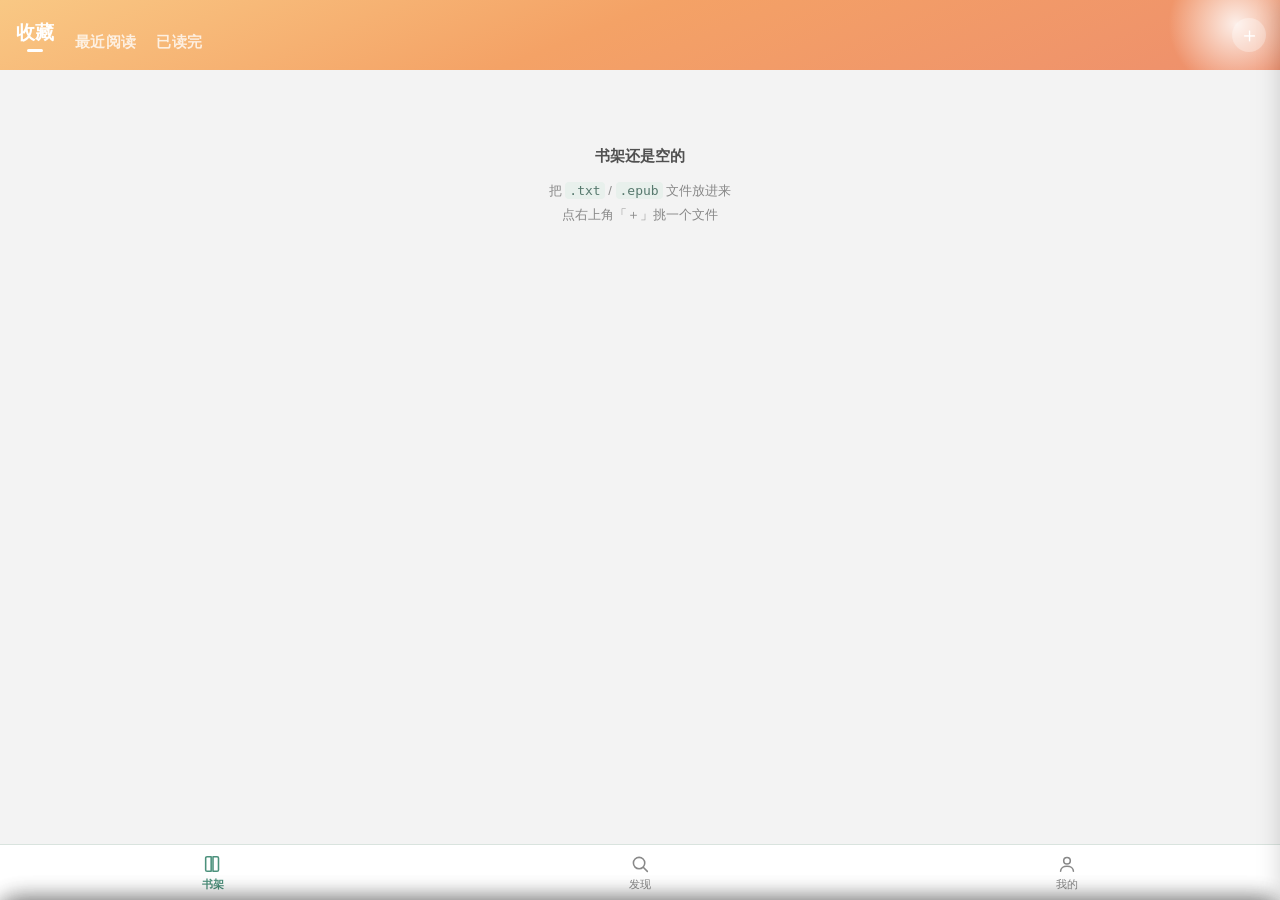
<file: reader-web/index.html>
<!doctype html>
<html lang="zh-CN" data-theme="jinjiang">
<head>
<meta charset="utf-8" />
<meta name="viewport" content="width=device-width, initial-scale=1, viewport-fit=cover, maximum-scale=1, user-scalable=no" />
<meta name="color-scheme" content="light dark" />
<title>浮读</title>
<link rel="stylesheet" href="reader.css" />
</head>
<body>
<div class="app" id="app">
  <!-- ══════ 书架 ══════ -->
  <section class="view" id="shelfView">
    <div class="hero">
      <div class="hero-sun"></div>
      <div class="hero-tabs" id="heroTabs">
        <button class="htab active" data-filter="all">收藏</button>
        <button class="htab" data-filter="recent">最近阅读</button>
        <button class="htab" data-filter="done">已读完</button>
      </div>
      <button class="hero-add" id="btnImport" title="导入">＋</button>
    </div>
    <div class="shelf-scroll" id="shelfScroll">
      <div id="shelfGroups"></div>
      <div class="empty hidden" id="shelfEmpty">
        <b>书架还是空的</b>
        把 <code>.txt</code> / <code>.epub</code> 文件放进来<br />
        点右上角「＋」挑一个文件
      </div>
    </div>
    <input type="file" id="fileInput" accept=".txt,.text,.epub,.md,.markdown,.html,.htm,text/plain,application/epub+zip" multiple hidden />
  </section>

  <!-- ══════ 发现 ══════ -->
  <section class="view hidden" id="discoverView">
    <header class="page-head"><h1>发现</h1></header>
    <div class="page-scroll">
      <div class="card-group">
        <button class="row-btn" id="btnImport2"><span>＋ 导入本地文件</span><em>TXT / EPUB / MD / HTML</em></button>
        <div class="hint">书只存在这台手机上，不会上传。txt 会自动分辨 UTF-8 / GBK，并按「第 X 章」切章。</div>
      </div>
      <div class="card-group">
        <div class="group-title">在书架里找</div>
        <input class="search-input" id="searchBox" placeholder="书名 / 作者" />
        <div id="searchResults" class="search-results"></div>
      </div>
    </div>
  </section>

  <!-- ══════ 我的 ══════ -->
  <section class="view hidden" id="meView">
    <header class="page-head"><h1>我的</h1></header>
    <div class="page-scroll">
      <div class="card-group" id="meStatus"></div>
      <div class="card-group">
        <div class="group-title">阅读</div>
        <button class="row-btn" id="btnOpenSettings"><span>阅读设置</span><em>主题 / 字号 / 行距</em></button>
        <button class="row-btn" id="btnOpenVoices"><span>音色与语速</span><em>听书</em></button>
        <div class="row-theme" id="segTheme">
          <button data-theme="jinjiang" class="active">晋江绿</button>
          <button data-theme="paper">纸黄</button>
          <button data-theme="night">夜读</button>
        </div>
      </div>
      <div class="card-group">
        <div class="group-title">批注模型</div>
        <button class="row-btn" id="btnOpenLlm"><span>模型接口与 Key</span><em id="llmState">未配置</em></button>
        <button class="row-btn" id="btnOpenCharacters"><span>角色</span><em id="charState">—</em></button>
      </div>
      <div class="card-group">
        <div class="group-title">听书服务</div>
        <button class="row-btn" id="btnOpenTts"><span>GPT-SoVITS 地址</span><em id="ttsState">未配置</em></button>
        <div class="hint">电脑上跑 <code>api_v2.py -a 0.0.0.0 -p 9880</code>，手机和电脑连同一个 WiFi。</div>
      </div>
      <div class="card-group">
        <div class="group-title">关于</div>
        <div class="hint">浮读 · 本地阅读器<br />书的正文、进度、批注全部存在本机，不上传任何地方。</div>
      </div>
    </div>
  </section>

  <!-- ══════ 阅读 ══════ -->
  <section class="view hidden" id="readView">
    <header class="head">
      <button class="icon-btn" id="btnBackShelf" title="返回书架">‹</button>
      <h1 id="bookTitle">—</h1>
      <button class="icon-btn" id="btnToc" title="目录">☰</button>
      <button class="icon-btn" id="btnReaderSettings" title="设置">⚙</button>
    </header>
    <div class="reader-scroll" id="readerScroll"></div>

    <div class="buddy-bar" id="buddyBar">
      <span class="buddy-ava" id="buddyAva">浮</span>
      <div>
        <div class="buddy-name" id="buddyName">还没有角色</div>
        <div class="buddy-status" id="buddyStatus">去设置里加一个，让它陪你读</div>
      </div>
      <button class="buddy-ask" id="btnBuddyChat">聊聊</button>
      <button class="buddy-ask" id="btnBuddyAnnotate" style="margin-left:6px">批注这段</button>
    </div>

    <div class="toolbar">
      <button class="chip" id="chipPrev">‹ 上一章</button>
      <button class="chip" id="chipToc">目录</button>
      <button class="chip solid" id="chipListen">▶ 听书</button>
      <button class="chip" id="chipFont">Aa 字号</button>
      <button class="chip" id="chipNext">下一章 ›</button>
    </div>

    <div class="audio-bar hidden" id="audioBar">
      <button id="abPrev">⏮</button>
      <button class="main" id="abPlay">⏸</button>
      <button id="abNext">⏭</button>
      <div class="t" id="abText">—</div>
      <button id="abClose">✕</button>
    </div>
  </section>

  <!-- ══════ 底部导航 ══════ -->
  <nav class="tabbar" id="tabbar">
    <button class="tab active" data-tab="shelf">
      <svg viewBox="0 0 24 24" aria-hidden="true"><path d="M4 5.5A1.5 1.5 0 0 1 5.5 4H10v16H5.5A1.5 1.5 0 0 1 4 18.5v-13Zm8-1.5h4.5A1.5 1.5 0 0 1 18 5.5v13a1.5 1.5 0 0 1-1.5 1.5H12V4Z"/></svg>
      <span>书架</span>
    </button>
    <button class="tab" data-tab="discover">
      <svg viewBox="0 0 24 24" aria-hidden="true"><circle cx="11" cy="11" r="6.2"/><path d="M15.8 15.8 20 20"/></svg>
      <span>发现</span>
    </button>
    <button class="tab" data-tab="me">
      <svg viewBox="0 0 24 24" aria-hidden="true"><circle cx="12" cy="8.5" r="3.6"/><path d="M5 20c0-3.6 3.1-5.6 7-5.6s7 2 7 5.6"/></svg>
      <span>我的</span>
    </button>
  </nav>
</div>
<!-- ══════ 目录 ══════ -->
<aside class="toc" id="toc">
  <div class="toc-head"><span id="tocTitle">目录</span><button class="x" id="tocClose">✕</button></div>
  <div class="toc-list" id="tocList"></div>
</aside>
<div class="mask" id="mask"></div>

<!-- ══════ 选中段落的操作栏 ══════ -->
<div class="selbar" id="selbar">
  <div class="selbar-quote" id="selQuote"></div>
  <div class="selbar-actions">
    <button class="btn primary" id="selAnnotate">让它批注</button>
    <button class="btn" id="selWrite">我写</button>
    <button class="btn" id="selRead">朗读</button>
    <button class="btn" id="selCopy">复制</button>
    <button class="btn" id="selCancel">✕</button>
  </div>
</div>

<!-- ══════ 阅读设置 ══════ -->
<div class="sheet" id="settingsSheet">
  <div class="sheet-head"><span>设置</span><button class="x" data-close="settingsSheet">✕</button></div>
  <div class="sheet-body">
    <div class="sheet-row"><span class="label">主题</span>
      <div class="seg" id="segTheme">
        <button data-theme="jinjiang" class="active">晋江绿</button>
        <button data-theme="paper">纸黄</button>
        <button data-theme="night">夜读</button>
      </div>
    </div>
    <div class="sheet-row"><span class="label">字号</span>
      <div class="stepper"><button data-fs="-1">−</button><span id="valFs">17</span><button data-fs="1">＋</button></div>
    </div>
    <div class="sheet-row"><span class="label">行距</span>
      <div class="stepper"><button data-lh="-0.1">−</button><span id="valLh">1.95</span><button data-lh="0.1">＋</button></div>
    </div>

    <div class="sheet-row" style="border-bottom:0"><span class="label">角色</span>
      <select id="selCharacter" style="flex:1;border:1px solid var(--green-light);background:var(--green-pale);color:var(--text-2);border-radius:8px;padding:8px"></select>
      <button class="btn" id="btnAddCharacter">＋ 新增</button>
    </div>
    <div id="characterForm" class="hidden">
      <div class="sheet-row"><span class="label">名字</span><input type="text" id="cfName" placeholder="角色名" /></div>
      <div class="sheet-row" style="align-items:flex-start"><span class="label">人设</span>
        <textarea id="cfPersona" rows="4" placeholder="它是什么样的人：说话习惯、在意什么、会怎么吐槽、和你的关系……" style="flex:1;min-width:0;border:1px solid var(--green-light);background:var(--green-pale);color:var(--text-2);border-radius:8px;padding:8px;font-size:13px;font-family:inherit"></textarea>
      </div>
      <div class="sheet-row"><button class="btn primary wide" id="btnSaveCharacter">保存角色</button></div>
    </div>

    <div class="sheet-row" style="border-bottom:0"><span class="label">批注模型</span>
      <input type="text" id="llmBase" placeholder="https://api.minimax.chat/v1" />
    </div>
    <div class="sheet-row"><span class="label">Key</span><input type="password" id="llmKey" placeholder="API Key" /></div>
    <div class="sheet-row"><span class="label">模型</span><input type="text" id="llmModel" placeholder="abab6.5s-chat / gpt-4o-mini / deepseek-chat" /></div>
    <div class="sheet-row"><button class="btn wide" id="btnSaveLlm">保存模型配置</button></div>

    <div class="sheet-row" style="border-bottom:0"><span class="label">语音服务</span>
      <input type="text" id="ttsBase" placeholder="http://192.168.1.5:9880" />
    </div>
    <div class="sheet-row"><button class="btn wide" id="btnTtsSheet">音色与语速</button></div>
    <div class="sheet-row" style="border-bottom:0;color:var(--muted);font-size:12px;line-height:1.7;display:block">
      听书走你电脑上的 GPT-SoVITS。手机上要填电脑的局域网地址（同一 WiFi），电脑端用
      <code>-a 0.0.0.0</code> 启动才能被手机访问。
    </div>
  </div>
</div>

<!-- ══════ 音色 / 语速 ══════ -->
<div class="sheet" id="audioSheet">
  <div class="sheet-head"><span>听书 · 音色</span><button class="x" data-close="audioSheet">✕</button></div>
  <div class="sheet-body">
    <div style="font-size:12.5px;color:var(--muted);margin-bottom:8px">音色（对应 GPT-SoVITS 的参考音频）</div>
    <div class="seg" id="segVoice" style="margin-bottom:14px"></div>
    <div class="sheet-row"><span class="label">名称</span><input type="text" id="vName" placeholder="例如：阿绿" /></div>
    <div class="sheet-row"><span class="label">参考音频</span><input type="text" id="vRef" placeholder="服务器上的路径，如 D:/ref/a.wav" /></div>
    <div class="sheet-row"><span class="label">参考文本</span><input type="text" id="vPrompt" placeholder="参考音频里说的那段话" /></div>
    <div class="sheet-row"><span class="label">语言</span>
      <div class="seg" id="segLang">
        <button data-lang="zh" class="active">中文</button>
        <button data-lang="ja">日文</button>
        <button data-lang="en">英文</button>
      </div>
    </div>
    <div class="sheet-row"><button class="btn primary wide" id="btnSaveVoice">保存这个音色</button></div>
    <div class="sheet-row"><span class="label">语速</span>
      <div class="stepper"><button data-speed="-0.1">−</button><span id="valSpeed">1.0</span><button data-speed="0.1">＋</button></div>
    </div>
  </div>
</div>

<!-- ══════ 和角色聊书 ══════ -->
<div class="sheet" id="chatSheet">
  <div class="sheet-head"><span id="chatTitle">聊聊这本书</span><button class="x" data-close="chatSheet">✕</button></div>
  <div class="sheet-body">
    <div class="chat-list" id="chatList"></div>
    <div class="chat-input">
      <input type="text" id="chatText" placeholder="问它点什么…" />
      <button id="chatSend">发送</button>
    </div>
  </div>
</div>

<!-- ══════ 写批注 ══════ -->
<div class="sheet" id="noteSheet">
  <div class="sheet-head"><span>批注</span><button class="x" data-close="noteSheet">✕</button></div>
  <div class="sheet-body">
    <div class="selbar-quote" id="noteQuote"></div>
    <textarea id="noteText" rows="4" placeholder="你想说什么…" style="width:100%;border:1px solid var(--green-light);background:var(--green-pale);color:var(--text);border-radius:10px;padding:10px;font-size:14px;line-height:1.7;font-family:inherit"></textarea>
    <div class="sheet-row" style="gap:8px;margin-top:10px;border-bottom:0">
      <button class="btn" id="noteAi">让 TA 写</button>
      <button class="btn primary" id="noteSave" style="margin-left:auto">保存</button>
    </div>
  </div>
</div>

<div class="toast" id="toast"></div>
<script src="jszip.min.js"></script>
<script src="reader.js"></script>
</body>
</html>
</file>
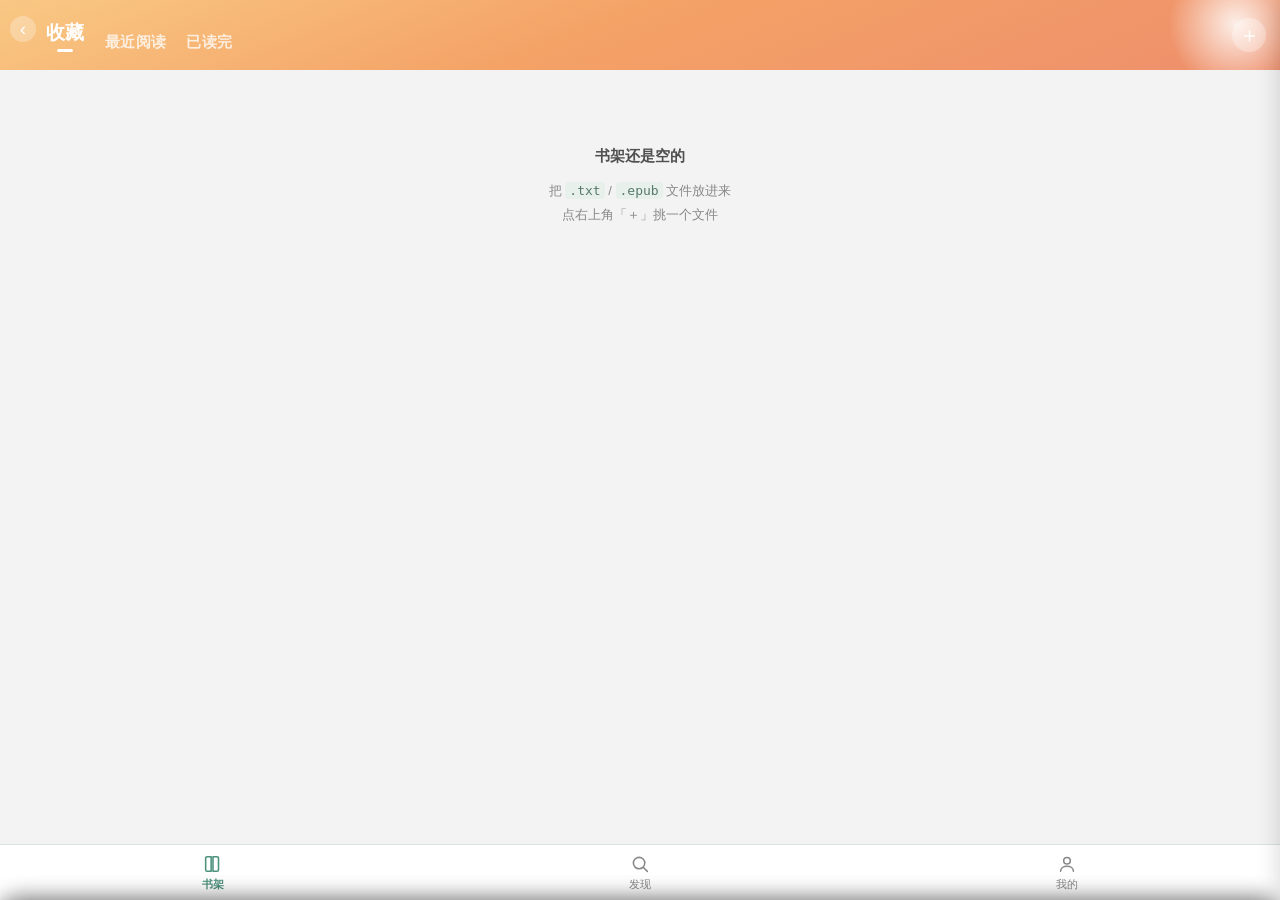
<file: public/reader/index.html>
<!doctype html>
<html lang="zh-CN" data-theme="jinjiang">
<head>
<meta charset="utf-8" />
<meta name="viewport" content="width=device-width, initial-scale=1, viewport-fit=cover, maximum-scale=1, user-scalable=no" />
<meta name="color-scheme" content="light dark" />
<title>浮读</title>
<link rel="stylesheet" href="reader.css" />
</head>
<body>
<div class="app" id="app">
  <!-- ══════ 书架 ══════ -->
  <section class="view" id="shelfView">
    <div class="hero">
      <div class="hero-sun"></div>
      <button class="hero-exit" id="btnExit" title="回到桌面" aria-label="回到桌面">‹</button>
      <div class="hero-tabs" id="heroTabs">
        <button class="htab active" data-filter="all">收藏</button>
        <button class="htab" data-filter="recent">最近阅读</button>
        <button class="htab" data-filter="done">已读完</button>
      </div>
      <button class="hero-add" id="btnImport" title="导入">＋</button>
    </div>
    <div class="shelf-scroll" id="shelfScroll">
      <div id="shelfGroups"></div>
      <div class="empty hidden" id="shelfEmpty">
        <b>书架还是空的</b>
        把 <code>.txt</code> / <code>.epub</code> 文件放进来<br />
        点右上角「＋」挑一个文件
      </div>
    </div>
    <input type="file" id="fileInput" accept=".txt,.text,.epub,.md,.markdown,.html,.htm,text/plain,application/epub+zip" multiple hidden />
  </section>

  <!-- ══════ 发现 ══════ -->
  <section class="view hidden" id="discoverView">
    <header class="page-head"><h1>发现</h1></header>
    <div class="page-scroll">
      <div class="card-group">
        <button class="row-btn" id="btnImport2"><span>＋ 导入本地文件</span><em>TXT / EPUB / MD / HTML</em></button>
        <div class="hint">书只存在这台手机上，不会上传。txt 会自动分辨 UTF-8 / GBK，并按「第 X 章」切章。</div>
      </div>
      <div class="card-group">
        <div class="group-title">在书架里找</div>
        <input class="search-input" id="searchBox" placeholder="书名 / 作者" />
        <div id="searchResults" class="search-results"></div>
      </div>
    </div>
  </section>

  <!-- ══════ 我的 ══════ -->
  <section class="view hidden" id="meView">
    <header class="page-head"><h1>我的</h1></header>
    <div class="page-scroll">
      <div class="card-group" id="meStatus"></div>
      <div class="card-group">
        <div class="group-title">阅读</div>
        <button class="row-btn" id="btnOpenSettings"><span>阅读设置</span><em>主题 / 字号 / 行距</em></button>
        <button class="row-btn" id="btnOpenVoices"><span>音色与语速</span><em>听书</em></button>
        <div class="row-theme" id="segTheme">
          <button data-theme="jinjiang" class="active">晋江绿</button>
          <button data-theme="paper">纸黄</button>
          <button data-theme="night">夜读</button>
        </div>
      </div>
      <div class="card-group">
        <div class="group-title">批注模型</div>
        <button class="row-btn" id="btnOpenLlm"><span>模型接口与 Key</span><em id="llmState">未配置</em></button>
        <button class="row-btn" id="btnOpenCharacters"><span>角色</span><em id="charState">—</em></button>
      </div>
      <div class="card-group">
        <div class="group-title">听书服务</div>
        <button class="row-btn" id="btnOpenTts"><span>GPT-SoVITS 地址</span><em id="ttsState">未配置</em></button>
        <div class="hint">电脑上跑 <code>api_v2.py -a 0.0.0.0 -p 9880</code>，手机和电脑连同一个 WiFi。</div>
      </div>
      <div class="card-group">
        <div class="group-title">关于</div>
        <div class="hint">浮读 · 本地阅读器<br />书的正文、进度、批注全部存在本机，不上传任何地方。</div>
      </div>
    </div>
  </section>

  <!-- ══════ 阅读 ══════ -->
  <section class="view hidden" id="readView">
    <header class="head">
      <button class="icon-btn" id="btnBackShelf" title="返回书架">‹</button>
      <h1 id="bookTitle">—</h1>
      <button class="icon-btn" id="btnToc" title="目录">☰</button>
      <button class="icon-btn" id="btnReaderSettings" title="设置">⚙</button>
    </header>
    <div class="reader-scroll" id="readerScroll"></div>

    <div class="buddy-bar" id="buddyBar">
      <span class="buddy-ava" id="buddyAva">浮</span>
      <div>
        <div class="buddy-name" id="buddyName">还没有角色</div>
        <div class="buddy-status" id="buddyStatus">去设置里加一个，让它陪你读</div>
      </div>
      <button class="buddy-ask" id="btnBuddyChat">聊聊</button>
      <button class="buddy-ask" id="btnBuddyAnnotate" style="margin-left:6px">批注这段</button>
    </div>

    <div class="toolbar">
      <button class="chip" id="chipPrev" title="上一章">‹</button>
      <button class="chip" id="chipToc">目录</button>
      <button class="chip solid grow" id="chipListen">▶ 听书</button>
      <button class="chip" id="chipFont" title="字号">Aa</button>
      <button class="chip" id="chipNext" title="下一章">›</button>
    </div>

    <div class="audio-bar hidden" id="audioBar">
      <button id="abPrev">⏮</button>
      <button class="main" id="abPlay">⏸</button>
      <button id="abNext">⏭</button>
      <div class="t" id="abText">—</div>
      <button id="abClose">✕</button>
    </div>
  </section>

  <!-- ══════ 底部导航 ══════ -->
  <nav class="tabbar" id="tabbar">
    <button class="tab active" data-tab="shelf">
      <svg viewBox="0 0 24 24" aria-hidden="true"><path d="M4 5.5A1.5 1.5 0 0 1 5.5 4H10v16H5.5A1.5 1.5 0 0 1 4 18.5v-13Zm8-1.5h4.5A1.5 1.5 0 0 1 18 5.5v13a1.5 1.5 0 0 1-1.5 1.5H12V4Z"/></svg>
      <span>书架</span>
    </button>
    <button class="tab" data-tab="discover">
      <svg viewBox="0 0 24 24" aria-hidden="true"><circle cx="11" cy="11" r="6.2"/><path d="M15.8 15.8 20 20"/></svg>
      <span>发现</span>
    </button>
    <button class="tab" data-tab="me">
      <svg viewBox="0 0 24 24" aria-hidden="true"><circle cx="12" cy="8.5" r="3.6"/><path d="M5 20c0-3.6 3.1-5.6 7-5.6s7 2 7 5.6"/></svg>
      <span>我的</span>
    </button>
  </nav>
</div>
<!-- ══════ 目录 ══════ -->
<aside class="toc" id="toc">
  <div class="toc-head"><span id="tocTitle">目录</span><button class="x" id="tocClose">✕</button></div>
  <div class="toc-list" id="tocList"></div>
</aside>
<div class="mask" id="mask"></div>

<!-- ══════ 选中段落的操作栏 ══════ -->
<div class="selbar" id="selbar">
  <div class="selbar-quote" id="selQuote"></div>
  <div class="selbar-actions">
    <button class="btn primary" id="selAnnotate">让它批注</button>
    <button class="btn" id="selWrite">我写</button>
    <button class="btn" id="selRead">朗读</button>
    <button class="btn" id="selCopy">复制</button>
    <button class="btn" id="selCancel">✕</button>
  </div>
</div>

<!-- ══════ 阅读设置 ══════ -->
<div class="sheet" id="settingsSheet">
  <div class="sheet-head"><span>设置</span><button class="x" data-close="settingsSheet">✕</button></div>
  <div class="sheet-body">
    <div class="sheet-row"><span class="label">主题</span>
      <div class="seg" id="segTheme">
        <button data-theme="jinjiang" class="active">晋江绿</button>
        <button data-theme="paper">纸黄</button>
        <button data-theme="night">夜读</button>
      </div>
    </div>
    <div class="sheet-row"><span class="label">字号</span>
      <div class="stepper"><button data-fs="-1">−</button><span id="valFs">17</span><button data-fs="1">＋</button></div>
    </div>
    <div class="sheet-row"><span class="label">行距</span>
      <div class="stepper"><button data-lh="-0.1">−</button><span id="valLh">1.95</span><button data-lh="0.1">＋</button></div>
    </div>

    <div class="sheet-row" style="border-bottom:0"><span class="label">角色</span>
      <select id="selCharacter" style="flex:1;border:1px solid var(--green-light);background:var(--green-pale);color:var(--text-2);border-radius:8px;padding:8px"></select>
      <button class="btn" id="btnAddCharacter">＋ 新增</button>
    </div>
    <div id="characterForm" class="hidden">
      <div class="sheet-row"><span class="label">名字</span><input type="text" id="cfName" placeholder="角色名" /></div>
      <div class="sheet-row" style="align-items:flex-start"><span class="label">人设</span>
        <textarea id="cfPersona" rows="4" placeholder="它是什么样的人：说话习惯、在意什么、会怎么吐槽、和你的关系……" style="flex:1;min-width:0;border:1px solid var(--green-light);background:var(--green-pale);color:var(--text-2);border-radius:8px;padding:8px;font-size:13px;font-family:inherit"></textarea>
      </div>
      <div class="sheet-row"><button class="btn primary wide" id="btnSaveCharacter">保存角色</button></div>
    </div>

    <div class="sheet-row" style="border-bottom:0"><span class="label">批注模型</span>
      <input type="text" id="llmBase" placeholder="https://api.minimax.chat/v1" />
    </div>
    <div class="sheet-row"><span class="label">Key</span><input type="password" id="llmKey" placeholder="API Key" /></div>
    <div class="sheet-row"><span class="label">模型</span><input type="text" id="llmModel" placeholder="abab6.5s-chat / gpt-4o-mini / deepseek-chat" /></div>
    <div class="sheet-row"><button class="btn wide" id="btnSaveLlm">保存模型配置</button></div>

    <div class="sheet-row" style="border-bottom:0"><span class="label">听书引擎</span>
      <span id="ttsEngineState" style="flex:1;color:var(--text-2);font-size:13px">检测中…</span>
    </div>
    <div class="sheet-row"><span class="label">自己的语音服务</span>
      <input type="text" id="ttsBase" placeholder="可选：http://192.168.1.5:9880（GPT-SoVITS）" />
    </div>
    <div class="sheet-row"><button class="btn wide" id="btnTtsSheet">音色与语速</button></div>
    <div class="sheet-row" style="border-bottom:0;color:var(--muted);font-size:12px;line-height:1.7;display:block">
      默认用你小手机里已经配好的语音（MiniMax）读，正太 / 少年 / 青年 / 少女四种音色直接可用；
      没配语音时退回手机自带的系统朗读。想用自己的 GPT-SoVITS，就把电脑上
      <code>-a 0.0.0.0</code> 起的地址填在上面。
    </div>
  </div>
</div>

<!-- ══════ 音色 / 语速 ══════ -->
<div class="sheet" id="audioSheet">
  <div class="sheet-head"><span>听书 · 音色</span><button class="x" data-close="audioSheet">✕</button></div>
  <div class="sheet-body">
    <div style="font-size:12.5px;color:var(--muted);margin-bottom:8px">听书引擎</div>
    <div class="seg" id="segEngine" style="margin-bottom:12px">
      <button data-engine="auto" class="active">自动</button>
      <button data-engine="phone">小手机语音</button>
      <button data-engine="gts">我的电脑</button>
    </div>
    <div id="engineHint" style="font-size:12px;color:var(--muted);margin-bottom:10px"></div>
    <div class="sheet-row"><span class="label">电脑地址</span><input type="text" id="ttsBaseQ" placeholder="http://192.168.1.5:9880" /></div>
    <div class="sheet-row"><button class="btn wide" id="btnTestTts">测一下这台电脑能不能连上</button></div>
    <div style="height:6px"></div>
    <div style="font-size:12.5px;color:var(--muted);margin-bottom:8px">音色预设（点一下就换）</div>
    <div class="seg" id="presetVoices" style="margin-bottom:6px"></div>
    <div id="ttsEngineHint" style="font-size:12px;color:var(--muted);margin-bottom:16px"></div>
    <div style="font-size:12.5px;color:var(--muted);margin-bottom:8px">自己的音色（GPT-SoVITS 参考音频，可选）</div>
    <div class="seg" id="segVoice" style="margin-bottom:14px"></div>
    <div class="sheet-row"><span class="label">名称</span><input type="text" id="vName" placeholder="例如：阿绿" /></div>
    <div class="sheet-row"><span class="label">参考音频</span><input type="text" id="vRef" placeholder="服务器上的路径，如 D:/ref/a.wav" /></div>
    <div class="sheet-row"><span class="label">参考文本</span><input type="text" id="vPrompt" placeholder="参考音频里说的那段话" /></div>
    <div class="sheet-row"><span class="label">语言</span>
      <div class="seg" id="segLang">
        <button data-lang="zh" class="active">中文</button>
        <button data-lang="ja">日文</button>
        <button data-lang="en">英文</button>
      </div>
    </div>
    <div class="sheet-row"><button class="btn primary wide" id="btnSaveVoice">保存这个音色</button></div>
    <div class="sheet-row"><span class="label">语速</span>
      <div class="stepper"><button data-speed="-0.1">−</button><span id="valSpeed">1.0</span><button data-speed="0.1">＋</button></div>
    </div>
  </div>
</div>

<!-- ══════ 和角色聊书 ══════ -->
<div class="sheet" id="chatSheet">
  <div class="sheet-head"><span id="chatTitle">聊聊这本书</span><button class="x" data-close="chatSheet">✕</button></div>
  <div class="sheet-body">
    <div class="chat-list" id="chatList"></div>
    <div class="chat-input">
      <input type="text" id="chatText" placeholder="问它点什么…" />
      <button id="chatSend">发送</button>
    </div>
  </div>
</div>

<!-- ══════ 写批注 ══════ -->
<div class="sheet" id="noteSheet">
  <div class="sheet-head"><span>批注</span><button class="x" data-close="noteSheet">✕</button></div>
  <div class="sheet-body">
    <div class="selbar-quote" id="noteQuote"></div>
    <textarea id="noteText" rows="4" placeholder="你想说什么…" style="width:100%;border:1px solid var(--green-light);background:var(--green-pale);color:var(--text);border-radius:10px;padding:10px;font-size:14px;line-height:1.7;font-family:inherit"></textarea>
    <div class="sheet-row" style="gap:8px;margin-top:10px;border-bottom:0">
      <button class="btn" id="noteAi">让 TA 写</button>
      <button class="btn primary" id="noteSave" style="margin-left:auto">保存</button>
    </div>
  </div>
</div>

<div class="toast" id="toast"></div>
<script src="jszip.min.js"></script>
<script src="reader.js"></script>
</body>
</html>
</file>
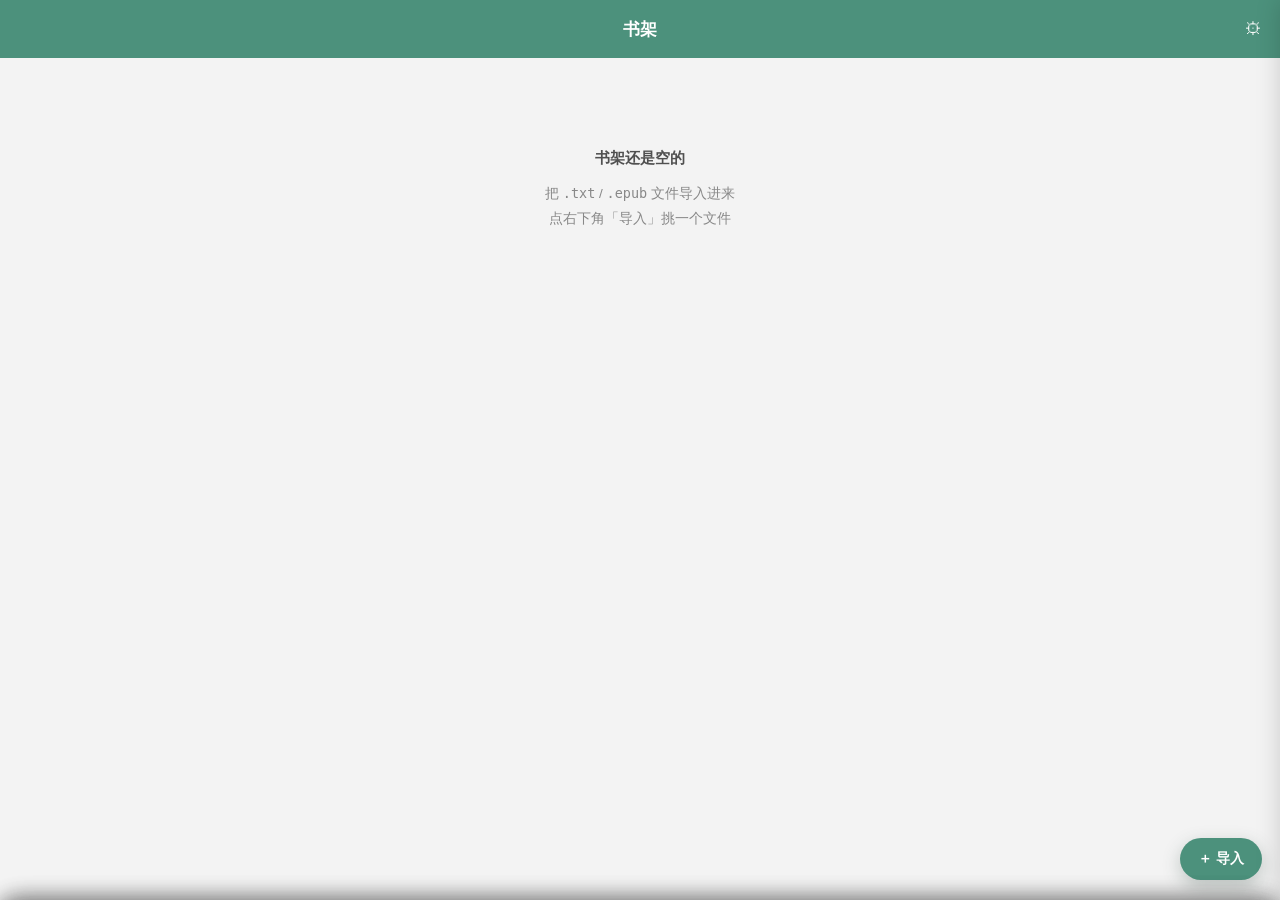
<file: android-shell/app/src/main/assets/reader/index.html>
<!doctype html>
<html lang="zh-CN" data-theme="jinjiang">
<head>
<meta charset="utf-8" />
<meta name="viewport" content="width=device-width, initial-scale=1, viewport-fit=cover, maximum-scale=1, user-scalable=no" />
<meta name="color-scheme" content="light dark" />
<title>浮读</title>
<link rel="stylesheet" href="reader.css" />
</head>
<body>
<div class="app">
  <!-- ══════ 书架 ══════ -->
  <section class="view" id="shelfView">
    <header class="head">
      <button class="icon-btn spacer">‹</button>
      <h1>书架</h1>
      <button class="icon-btn" id="btnShelfSettings" title="设置">⚙</button>
    </header>
    <div class="shelf-scroll">
      <div class="shelf-grid" id="shelfGrid"></div>
      <div class="empty" id="shelfEmpty">
        <b>书架还是空的</b>
        把 <code>.txt</code> / <code>.epub</code> 文件导入进来<br />
        点右下角「导入」挑一个文件
      </div>
    </div>
    <button class="fab" id="btnImport">＋ 导入</button>
    <input type="file" id="fileInput" accept=".txt,.text,.epub,.md,.markdown,.html,.htm,text/plain,application/epub+zip" multiple hidden />
  </section>

  <!-- ══════ 阅读 ══════ -->
  <section class="view hidden" id="readView">
    <header class="head">
      <button class="icon-btn" id="btnBackShelf" title="返回书架">‹</button>
      <h1 id="bookTitle">—</h1>
      <button class="icon-btn" id="btnToc" title="目录">☰</button>
      <button class="icon-btn" id="btnReaderSettings" title="设置">⚙</button>
    </header>
    <div class="reader-scroll" id="readerScroll"></div>

    <div class="buddy-bar" id="buddyBar">
      <span class="buddy-ava" id="buddyAva">浮</span>
      <div>
        <div class="buddy-name" id="buddyName">还没有角色</div>
        <div class="buddy-status" id="buddyStatus">去设置里加一个，让它陪你读</div>
      </div>
      <button class="buddy-ask" id="btnBuddyChat">聊聊</button>
      <button class="buddy-ask" id="btnBuddyAnnotate" style="margin-left:6px">批注这段</button>
    </div>

    <div class="toolbar">
      <button class="chip" id="chipPrev">‹ 上一章</button>
      <button class="chip" id="chipToc">目录</button>
      <button class="chip solid" id="chipListen">▶ 听书</button>
      <button class="chip" id="chipFont">Aa 字号</button>
      <button class="chip" id="chipNext">下一章 ›</button>
    </div>

    <div class="audio-bar hidden" id="audioBar">
      <button id="abPrev">⏮</button>
      <button class="main" id="abPlay">⏸</button>
      <button id="abNext">⏭</button>
      <div class="t" id="abText">—</div>
      <button id="abClose">✕</button>
    </div>
  </section>
</div>

<!-- ══════ 目录 ══════ -->
<aside class="toc" id="toc">
  <div class="toc-head"><span id="tocTitle">目录</span><button class="x" id="tocClose">✕</button></div>
  <div class="toc-list" id="tocList"></div>
</aside>
<div class="mask" id="mask"></div>

<!-- ══════ 选中段落的操作栏 ══════ -->
<div class="selbar" id="selbar">
  <div class="selbar-quote" id="selQuote"></div>
  <div class="selbar-actions">
    <button class="btn primary" id="selAnnotate">让它批注</button>
    <button class="btn" id="selWrite">我写</button>
    <button class="btn" id="selRead">朗读</button>
    <button class="btn" id="selCopy">复制</button>
    <button class="btn" id="selCancel">✕</button>
  </div>
</div>

<!-- ══════ 阅读设置 ══════ -->
<div class="sheet" id="settingsSheet">
  <div class="sheet-head"><span>设置</span><button class="x" data-close="settingsSheet">✕</button></div>
  <div class="sheet-body">
    <div class="sheet-row"><span class="label">主题</span>
      <div class="seg" id="segTheme">
        <button data-theme="jinjiang" class="active">晋江绿</button>
        <button data-theme="paper">纸黄</button>
        <button data-theme="night">夜读</button>
      </div>
    </div>
    <div class="sheet-row"><span class="label">字号</span>
      <div class="stepper"><button data-fs="-1">−</button><span id="valFs">17</span><button data-fs="1">＋</button></div>
    </div>
    <div class="sheet-row"><span class="label">行距</span>
      <div class="stepper"><button data-lh="-0.1">−</button><span id="valLh">1.95</span><button data-lh="0.1">＋</button></div>
    </div>

    <div class="sheet-row" style="border-bottom:0"><span class="label">角色</span>
      <select id="selCharacter" style="flex:1;border:1px solid var(--green-light);background:var(--green-pale);color:var(--text-2);border-radius:8px;padding:8px"></select>
      <button class="btn" id="btnAddCharacter">＋ 新增</button>
    </div>
    <div id="characterForm" class="hidden">
      <div class="sheet-row"><span class="label">名字</span><input type="text" id="cfName" placeholder="角色名" /></div>
      <div class="sheet-row" style="align-items:flex-start"><span class="label">人设</span>
        <textarea id="cfPersona" rows="4" placeholder="它是什么样的人：说话习惯、在意什么、会怎么吐槽、和你的关系……" style="flex:1;min-width:0;border:1px solid var(--green-light);background:var(--green-pale);color:var(--text-2);border-radius:8px;padding:8px;font-size:13px;font-family:inherit"></textarea>
      </div>
      <div class="sheet-row"><button class="btn primary wide" id="btnSaveCharacter">保存角色</button></div>
    </div>

    <div class="sheet-row" style="border-bottom:0"><span class="label">批注模型</span>
      <input type="text" id="llmBase" placeholder="https://api.minimax.chat/v1" />
    </div>
    <div class="sheet-row"><span class="label">Key</span><input type="password" id="llmKey" placeholder="API Key" /></div>
    <div class="sheet-row"><span class="label">模型</span><input type="text" id="llmModel" placeholder="abab6.5s-chat / gpt-4o-mini / deepseek-chat" /></div>
    <div class="sheet-row"><button class="btn wide" id="btnSaveLlm">保存模型配置</button></div>

    <div class="sheet-row" style="border-bottom:0"><span class="label">语音服务</span>
      <input type="text" id="ttsBase" placeholder="http://192.168.1.5:9880" />
    </div>
    <div class="sheet-row"><button class="btn wide" id="btnTtsSheet">音色与语速</button></div>
    <div class="sheet-row" style="border-bottom:0;color:var(--muted);font-size:12px;line-height:1.7;display:block">
      听书走你电脑上的 GPT-SoVITS。手机上要填电脑的局域网地址（同一 WiFi），电脑端用
      <code>-a 0.0.0.0</code> 启动才能被手机访问。
    </div>
  </div>
</div>

<!-- ══════ 音色 / 语速 ══════ -->
<div class="sheet" id="audioSheet">
  <div class="sheet-head"><span>听书 · 音色</span><button class="x" data-close="audioSheet">✕</button></div>
  <div class="sheet-body">
    <div style="font-size:12.5px;color:var(--muted);margin-bottom:8px">音色（对应 GPT-SoVITS 的参考音频）</div>
    <div class="seg" id="segVoice" style="margin-bottom:14px"></div>
    <div class="sheet-row"><span class="label">名称</span><input type="text" id="vName" placeholder="例如：阿绿" /></div>
    <div class="sheet-row"><span class="label">参考音频</span><input type="text" id="vRef" placeholder="服务器上的路径，如 D:/ref/a.wav" /></div>
    <div class="sheet-row"><span class="label">参考文本</span><input type="text" id="vPrompt" placeholder="参考音频里说的那段话" /></div>
    <div class="sheet-row"><span class="label">语言</span>
      <div class="seg" id="segLang">
        <button data-lang="zh" class="active">中文</button>
        <button data-lang="ja">日文</button>
        <button data-lang="en">英文</button>
      </div>
    </div>
    <div class="sheet-row"><button class="btn primary wide" id="btnSaveVoice">保存这个音色</button></div>
    <div class="sheet-row"><span class="label">语速</span>
      <div class="stepper"><button data-speed="-0.1">−</button><span id="valSpeed">1.0</span><button data-speed="0.1">＋</button></div>
    </div>
  </div>
</div>

<!-- ══════ 和角色聊书 ══════ -->
<div class="sheet" id="chatSheet">
  <div class="sheet-head"><span id="chatTitle">聊聊这本书</span><button class="x" data-close="chatSheet">✕</button></div>
  <div class="sheet-body">
    <div class="chat-list" id="chatList"></div>
    <div class="chat-input">
      <input type="text" id="chatText" placeholder="问它点什么…" />
      <button id="chatSend">发送</button>
    </div>
  </div>
</div>

<!-- ══════ 写批注 ══════ -->
<div class="sheet" id="noteSheet">
  <div class="sheet-head"><span>批注</span><button class="x" data-close="noteSheet">✕</button></div>
  <div class="sheet-body">
    <div class="selbar-quote" id="noteQuote"></div>
    <textarea id="noteText" rows="4" placeholder="你想说什么…" style="width:100%;border:1px solid var(--green-light);background:var(--green-pale);color:var(--text);border-radius:10px;padding:10px;font-size:14px;line-height:1.7;font-family:inherit"></textarea>
    <div class="sheet-row" style="gap:8px;margin-top:10px;border-bottom:0">
      <button class="btn" id="noteAi">让 TA 写</button>
      <button class="btn primary" id="noteSave" style="margin-left:auto">保存</button>
    </div>
  </div>
</div>

<div class="toast" id="toast"></div>
<script src="jszip.min.js"></script>
<script src="reader.js"></script>
</body>
</html>
</file>
<file: reader-web/reader.css>
/* 浮读 · 晋江绿主题（配色取自参考稿 #4c917c / #57796e / #3a5149 / #8fb6a5 / #e8f0ec / #f3f3f3） */
:root {
  --green: #4c917c;
  --green-dark: #57796e;
  --green-deep: #3a5149;
  --green-light: #8fb6a5;
  --green-pale: #e8f0ec;
  --bg: #f3f3f3;
  --card: #ffffff;
  --text: #2b2b2b;
  --text-2: #505050;
  --muted: #888888;
  --line: #d9e3de;
  --red: #8a2121;
  --shadow: 0 2px 10px rgba(58, 81, 73, 0.08);
  --radius: 14px;
  --fs: 17px;
  --lh: 1.95;
}

[data-theme="night"] {
  --bg: #14181a;
  --card: #1d2426;
  --text: #d7dcd9;
  --text-2: #a9b3ae;
  --muted: #7c8a84;
  --line: #2b3538;
  --green-pale: #22302c;
  --shadow: 0 2px 10px rgba(0, 0, 0, 0.4);
}

[data-theme="paper"] {
  --bg: #f5eddb;
  --card: #fbf6ea;
  --text: #3a3227;
  --text-2: #6b5f4d;
  --muted: #93866f;
  --line: #e2d6bd;
  --green: #4c7a63;
  --green-dark: #5a6f5f;
  --green-pale: #ece3cf;
  --shadow: 0 2px 10px rgba(90, 72, 45, 0.1);
}

* { box-sizing: border-box; -webkit-tap-highlight-color: transparent; }
html, body { margin: 0; padding: 0; height: 100%; }
body {
  background: var(--bg);
  color: var(--text);
  font-family: -apple-system, "PingFang SC", "Noto Sans CJK SC", "Source Han Sans SC", "Microsoft YaHei", sans-serif;
  font-size: 15px;
  -webkit-text-size-adjust: 100%;
  overscroll-behavior: none;
}
button { font-family: inherit; }
.hidden { display: none !important; }

/* ── 应用外框 ── */
.app { height: 100dvh; display: flex; flex-direction: column; overflow: hidden; }
.view { flex: 1; min-height: 0; display: flex; flex-direction: column; }

/* ── 顶栏 ── */
.head {
  flex: none;
  background: var(--green);
  color: #fff;
  display: flex;
  align-items: center;
  gap: 6px;
  padding: 10px 8px calc(10px + env(safe-area-inset-top, 0px) * 0);
  padding-top: calc(10px + env(safe-area-inset-top, 0px));
  min-height: 52px;
}
.head h1 {
  flex: 1;
  margin: 0;
  font-size: 17px;
  font-weight: 600;
  text-align: center;
  white-space: nowrap;
  overflow: hidden;
  text-overflow: ellipsis;
}
.icon-btn {
  border: 0;
  background: transparent;
  color: #fff;
  width: 38px;
  height: 38px;
  border-radius: 10px;
  display: inline-flex;
  align-items: center;
  justify-content: center;
  font-size: 17px;
  cursor: pointer;
}
.icon-btn:active { background: rgba(255, 255, 255, 0.18); }
.icon-btn.spacer { visibility: hidden; }

/* ── 正文 ── */
.reader-scroll {
  flex: 1;
  min-height: 0;
  overflow-y: auto;
  -webkit-overflow-scrolling: touch;
  padding: 18px 20px 28px;
  background: var(--bg);
}
.chapter-head { margin: 6px 0 22px; }
.ch-title { font-size: calc(var(--fs) + 3px); font-weight: 700; color: var(--text); line-height: 1.5; margin: 0; }
.ch-sub { margin-top: 6px; font-size: 12px; color: var(--muted); letter-spacing: 0.04em; }
.ch-rule { height: 1px; background: var(--line); margin: 14px 0 4px; }

.para {
  position: relative;
  font-size: var(--fs);
  line-height: var(--lh);
  color: var(--text);
  text-indent: 2em;
  margin: 0 0 0.55em;
  padding: 2px 4px 2px 6px;
  border-radius: 6px;
  transition: background 0.15s ease;
}
.para.active { background: color-mix(in srgb, var(--green) 12%, transparent); }
.para.playing { background: color-mix(in srgb, var(--green) 18%, transparent); }
.para.has-note { cursor: pointer; }
.para .pno {
  position: absolute;
  left: -18px;
  top: 0.55em;
  font-size: 10px;
  color: var(--muted);
  text-indent: 0;
  opacity: 0.55;
}
.para.marked::after {
  content: "";
  position: absolute;
  left: -2px;
  top: 0.6em;
  width: 3px;
  height: calc(100% - 1.2em);
  border-radius: 2px;
  background: var(--green-light);
}
.reader-tip { text-align: center; color: var(--muted); font-size: 12.5px; padding: 26px 10px; line-height: 1.8; }
.ch-end { margin: 30px 0 10px; text-align: center; color: var(--muted); font-size: 12px; }

/* ── 批注卡 ── */
.note {
  margin: 2px 0 14px;
  background: var(--card);
  border: 1px solid color-mix(in srgb, var(--green) 45%, transparent);
  border-left: 4px solid color-mix(in srgb, var(--green) 80%, transparent);
  border-radius: 0 var(--radius) var(--radius) 0;
  padding: 9px 12px 10px;
  box-shadow: var(--shadow);
}
.note-head { display: flex; align-items: center; gap: 7px; margin-bottom: 5px; }
.note-ava {
  width: 22px; height: 22px; border-radius: 50%;
  background: var(--green-pale); color: var(--green);
  font-size: 11px; font-weight: 700;
  display: inline-flex; align-items: center; justify-content: center;
}
.note-name { font-size: 12px; font-weight: 600; color: var(--text); }
.note-x { margin-left: auto; border: 0; background: transparent; color: var(--muted); font-size: 15px; padding: 2px 4px; }
.note-quote {
  font-size: 12.5px; color: var(--text-2); line-height: 1.7;
  background: color-mix(in srgb, var(--green) 9%, transparent);
  border-left: 2px solid color-mix(in srgb, var(--green) 60%, transparent);
  padding: 5px 8px; border-radius: 4px; margin-bottom: 6px;
  display: -webkit-box; -webkit-line-clamp: 2; -webkit-box-orient: vertical; overflow: hidden;
}
.note-body { font-size: 14px; line-height: 1.8; color: var(--text); white-space: pre-wrap; }
.note-pending { font-size: 13px; color: var(--muted); font-style: italic; }

/* ── 顶部工具条（章节内）── */
.toolbar {
  flex: none;
  background: var(--green);
  display: flex;
  align-items: center;
  gap: 8px;
  padding: 8px 10px calc(8px + env(safe-area-inset-bottom, 0px));
  overflow-x: auto;
  scrollbar-width: none;
}
.toolbar::-webkit-scrollbar { display: none; }
.chip {
  flex: none;
  border: 1px solid var(--green-dark);
  background: var(--green-pale);
  color: var(--green-dark);
  font-size: 12.5px;
  font-weight: 600;
  padding: 7px 12px;
  border-radius: 999px;
  white-space: nowrap;
}
.chip:active { background: var(--green-light); }
.chip.solid { background: var(--green-dark); border-color: var(--green-dark); color: #fff; }

/* ── 伙伴条 ── */
.buddy-bar {
  flex: none;
  background: var(--green);
  color: #fff;
  display: flex;
  align-items: center;
  gap: 9px;
  padding: 7px 12px;
  border-top: 1px solid rgba(255, 255, 255, 0.16);
}
.buddy-ava {
  width: 28px; height: 28px; border-radius: 50%;
  border: 1.5px solid var(--green-dark);
  background: var(--green-pale); color: var(--green-dark);
  font-size: 12px; font-weight: 700;
  display: inline-flex; align-items: center; justify-content: center;
}
.buddy-name { font-size: 13px; font-weight: 600; }
.buddy-status { font-size: 11.5px; color: #eaf2ee; opacity: 0.9; }
.buddy-ask {
  margin-left: auto;
  border: 1px solid #fff;
  background: var(--green);
  color: #fff;
  font-size: 12px;
  padding: 6px 11px;
  border-radius: 999px;
}

/* ── 书架（收藏页） ── */
.hero { position: relative; padding: 16px 16px 12px; background: linear-gradient(158deg, #f9c884 0%, #f4a266 46%, #ee8f6c 100%); overflow: hidden; }
.hero-sun { position: absolute; right: -26px; top: -46px; width: 140px; height: 140px; border-radius: 50%; background: radial-gradient(circle at 50% 50%, rgba(255, 255, 255, 0.85), rgba(255, 255, 255, 0) 68%); }
.hero-tabs { position: relative; display: flex; align-items: flex-end; gap: 20px; padding-right: 42px; }
.htab { border: 0; background: transparent; color: rgba(255, 255, 255, 0.78); font-size: 14.5px; font-weight: 600; padding: 4px 0 6px; letter-spacing: 0.4px; }
.htab.active { color: #fff; font-size: 19px; font-weight: 800; }
.htab.active::after { content: ""; display: block; width: 16px; height: 3px; border-radius: 2px; background: #fff; margin: 3px auto 0; }
.hero-add { position: absolute; right: 14px; top: 18px; width: 34px; height: 34px; border-radius: 50%; border: 0; background: rgba(255, 255, 255, 0.3); color: #fff; font-size: 21px; line-height: 32px; }
[data-theme="night"] .hero { background: linear-gradient(158deg, #33473f, #24322e); }

.shelf-scroll { flex: 1; overflow-y: auto; padding: 12px 12px 14px; }
.group { margin-bottom: 20px; }
.group-head { display: flex; align-items: center; gap: 7px; margin: 4px 2px 9px; }
.group-head::before { content: ""; width: 3px; height: 15px; border-radius: 2px; background: #e2894d; }
.group-head h2 { margin: 0; font-size: 15.5px; font-weight: 800; color: var(--text); }
.group-head .cnt { font-size: 11.5px; color: var(--muted); font-weight: 400; }
.group-head .more { margin-left: auto; border: 0; background: transparent; color: #e2894d; font-size: 12.5px; font-weight: 600; padding: 2px 0; }

.cover-grid { display: grid; grid-template-columns: repeat(4, minmax(0, 1fr)); gap: 11px 9px; }
.cover-card { position: relative; aspect-ratio: 3 / 4.25; border-radius: 7px; overflow: hidden; background: var(--card); box-shadow: 0 1px 5px rgba(0, 0, 0, 0.13); }
.cover-card:active { transform: scale(0.97); }
.cover-card .cover { position: absolute; inset: 0; display: flex; flex-direction: column; justify-content: flex-end; background: linear-gradient(150deg, var(--c1), var(--c2)); }
.cover-card .cover::after { content: ""; position: absolute; left: 0; right: 0; bottom: 0; height: 55%; background: linear-gradient(rgba(0, 0, 0, 0), rgba(0, 0, 0, 0.5)); }
.cover-card .ct { position: relative; z-index: 1; padding: 5px 5px 6px; color: #fff; font-size: 11px; line-height: 1.28; font-weight: 700; text-shadow: 0 1px 3px rgba(0, 0, 0, 0.5); display: -webkit-box; -webkit-line-clamp: 3; -webkit-box-orient: vertical; overflow: hidden; }
.cbadge { position: absolute; top: 0; right: 0; z-index: 2; font-size: 9.5px; font-weight: 700; color: #fff; padding: 2px 5px; border-bottom-left-radius: 5px; }
.cbadge.done { background: #e2662f; }
.cbadge.new { background: #4f9f5f; }
.cbadge.read { background: rgba(0, 0, 0, 0.5); }
.progress-dot { position: absolute; left: 4px; top: 4px; z-index: 2; font-size: 9.5px; color: #fff; background: rgba(0, 0, 0, 0.45); border-radius: 3px; padding: 0 3px; }
.empty { text-align: center; color: var(--muted); padding: 60px 24px; line-height: 1.9; font-size: 13px; }
.empty b { display: block; color: var(--text-2); font-size: 15px; margin-bottom: 8px; }
.empty code { background: var(--green-pale); border-radius: 4px; padding: 1px 4px; color: var(--green-dark); }

/* ── 底部导航 ── */
.tabbar { flex: none; display: flex; background: var(--card); border-top: 1px solid var(--line); padding: 6px 0 calc(6px + env(safe-area-inset-bottom, 0px)); }
.tab { flex: 1; border: 0; background: transparent; color: var(--muted); display: flex; flex-direction: column; align-items: center; gap: 3px; font-size: 10.5px; padding: 2px 0; }
.tab svg { width: 22px; height: 22px; fill: none; stroke: currentColor; stroke-width: 1.7; stroke-linecap: round; stroke-linejoin: round; }
.tab.active { color: var(--green); font-weight: 600; }
body.reading .tabbar { display: none; }

/* ── 发现 / 我的 ── */
.page-head { padding: 16px 16px 6px; }
.page-head h1 { margin: 0; font-size: 21px; font-weight: 800; letter-spacing: 0.5px; }
.page-scroll { flex: 1; overflow-y: auto; padding: 6px 12px 18px; }
.card-group { background: var(--card); border-radius: 12px; padding: 4px 14px; margin-bottom: 12px; box-shadow: var(--shadow); }
.card-group .group-title { font-size: 12.5px; font-weight: 700; color: var(--muted); padding: 12px 0 2px; letter-spacing: 0.3px; }
.row-btn { width: 100%; display: flex; align-items: center; gap: 10px; border: 0; background: transparent; padding: 13px 0; font-size: 14.5px; color: var(--text); border-bottom: 1px solid var(--line); text-align: left; }
.card-group .row-btn:last-child, .card-group .row-theme:last-child { border-bottom: 0; }
.row-btn em { margin-left: auto; font-style: normal; font-size: 12px; color: var(--muted); max-width: 55%; overflow: hidden; text-overflow: ellipsis; white-space: nowrap; }
.row-theme { display: flex; gap: 8px; padding: 10px 0 12px; border-bottom: 1px solid var(--line); }
.row-theme button { flex: 1; border: 1px solid var(--line); background: var(--green-pale); color: var(--text-2); border-radius: 9px; padding: 9px 0; font-size: 12.5px; }
.row-theme button.active { border-color: var(--green); background: var(--green); color: #fff; font-weight: 700; }
.hint { font-size: 12px; color: var(--muted); line-height: 1.75; padding: 8px 0 12px; }
.hint code { background: var(--green-pale); border-radius: 4px; padding: 1px 4px; color: var(--green-dark); }
.search-input { width: 100%; border: 1px solid var(--line); background: var(--bg); border-radius: 9px; padding: 10px 12px; font-size: 14px; color: var(--text); margin: 8px 0 4px; }
.search-results { padding-bottom: 8px; }
.sr-item { display: flex; align-items: center; gap: 10px; padding: 10px 0; border-bottom: 1px solid var(--line); }
.sr-item:last-child { border-bottom: 0; }
.sr-cover { width: 30px; height: 42px; border-radius: 5px; flex: none; }
.sr-body { min-width: 0; }
.sr-title { font-size: 14px; font-weight: 600; white-space: nowrap; overflow: hidden; text-overflow: ellipsis; }
.sr-meta { font-size: 11.5px; color: var(--muted); margin-top: 3px; }
.me-status { padding: 13px 0; font-size: 13px; color: var(--text-2); line-height: 1.95; }
.me-status b { color: var(--text); }
/* ── 抽屉 / 弹层 ── */
.mask { position: fixed; inset: 0; background: rgba(0, 0, 0, 0.34); opacity: 0; pointer-events: none; transition: opacity 0.2s; z-index: 40; }
.mask.show { opacity: 1; pointer-events: auto; }
.sheet {
  position: fixed; left: 0; right: 0; bottom: 0; z-index: 50;
  background: var(--card);
  border-radius: 18px 18px 0 0;
  transform: translateY(102%);
  transition: transform 0.24s ease;
  max-height: 82dvh;
  display: flex; flex-direction: column;
  box-shadow: 0 -6px 24px rgba(0, 0, 0, 0.18);
}
.sheet.show { transform: translateY(0); }
.sheet-head {
  flex: none;
  background: var(--green); color: #fff;
  padding: 13px 16px;
  border-radius: 18px 18px 0 0;
  font-size: 15px; font-weight: 600;
  display: flex; align-items: center; gap: 8px;
}
.sheet-head .x { margin-left: auto; border: 0; background: transparent; color: #fff; font-size: 18px; }
.sheet-body { overflow-y: auto; padding: 14px 16px calc(18px + env(safe-area-inset-bottom, 0px)); }
.sheet-row { display: flex; align-items: center; gap: 10px; padding: 11px 0; border-bottom: 1px solid var(--line); }
.sheet-row:last-child { border-bottom: 0; }
.sheet-row .label { font-size: 14px; color: var(--text-2); flex: none; width: 84px; }
.sheet-row .val { font-size: 13px; color: var(--muted); flex: 1; }
.sheet-row input[type="text"], .sheet-row input[type="number"], .sheet-row input[type="password"] {
  flex: 1; min-width: 0;
  border: 1px solid var(--green-light);
  background: var(--green-pale);
  color: var(--text-2);
  border-radius: 8px;
  padding: 8px 10px;
  font-size: 13px;
}
.sheet-row input:focus { outline: none; border-color: var(--green); }
.btn {
  border: 1px solid var(--green-dark);
  background: var(--green-pale);
  color: var(--green-deep);
  border-radius: 9px;
  padding: 9px 14px;
  font-size: 13.5px;
  font-weight: 600;
}
.btn.primary { background: var(--green); border-color: var(--green); color: #fff; }
.btn.wide { width: 100%; padding: 12px; font-size: 15px; }
.btn:active { filter: brightness(0.94); }
.seg { display: flex; gap: 8px; flex-wrap: wrap; }
.seg button {
  border: 1px solid var(--green-light); background: var(--green-pale); color: var(--text-2);
  border-radius: 8px; padding: 7px 12px; font-size: 13px;
}
.seg button.active { border-color: var(--green); background: var(--green); color: #fff; }
.stepper { display: flex; align-items: center; gap: 10px; margin-left: auto; }
.stepper button {
  width: 30px; height: 30px; border-radius: 8px;
  border: 1px solid var(--green-dark); background: var(--green-pale); color: var(--green-deep);
  font-size: 16px; line-height: 1;
}
.stepper span { min-width: 44px; text-align: center; font-size: 13px; color: var(--text-2); }

/* ── 目录抽屉 ── */
.toc {
  position: fixed; top: 0; right: 0; bottom: 0; width: min(84vw, 340px); z-index: 50;
  background: var(--card);
  transform: translateX(102%);
  transition: transform 0.24s ease;
  display: flex; flex-direction: column;
  box-shadow: -6px 0 24px rgba(0, 0, 0, 0.18);
}
.toc.show { transform: translateX(0); }
.toc-head { background: var(--green); color: #fff; padding: 14px 16px calc(14px + env(safe-area-inset-top, 0px)); font-size: 15px; font-weight: 600; display: flex; align-items: center; }
.toc-head .x { margin-left: auto; border: 0; background: transparent; color: #fff; font-size: 18px; }
.toc-list { flex: 1; overflow-y: auto; padding: 6px 0 24px; }
.toc-item { display: flex; gap: 10px; align-items: baseline; padding: 12px 16px; border-bottom: 1px solid var(--line); }
.toc-item.active { background: color-mix(in srgb, var(--green) 10%, transparent); }
.toc-num { color: var(--green); font-size: 12px; font-weight: 700; min-width: 22px; }
.toc-name { color: var(--text); font-size: 14px; line-height: 1.5; flex: 1; }

/* ── 选择栏 ── */
.selbar {
  position: fixed; left: 0; right: 0; bottom: 0; z-index: 45;
  background: var(--card);
  border-radius: 16px 16px 0 0;
  box-shadow: 0 -6px 24px rgba(0, 0, 0, 0.16);
  transform: translateY(104%);
  transition: transform 0.2s;
  padding: 12px 14px calc(14px + env(safe-area-inset-bottom, 0px));
}
.selbar.show { transform: translateY(0); }
.selbar-quote {
  font-size: 12.5px; color: var(--text-2); line-height: 1.65;
  background: color-mix(in srgb, var(--green) 10%, transparent);
  border-left: 3px solid color-mix(in srgb, var(--green) 65%, transparent);
  padding: 7px 10px; border-radius: 4px; margin-bottom: 10px;
  max-height: 72px; overflow: hidden;
}
.selbar-actions { display: flex; gap: 8px; }
.selbar-actions .btn { flex: 1; padding: 10px 6px; font-size: 13px; }

/* ── 听书条 ── */
.audio-bar {
  flex: none;
  background: var(--green-deep);
  color: #fff;
  display: flex; align-items: center; gap: 8px;
  padding: 9px 12px calc(9px + env(safe-area-inset-bottom, 0px));
}
.audio-bar .t { flex: 1; font-size: 12px; color: #dfe9e5; white-space: nowrap; overflow: hidden; text-overflow: ellipsis; }
.audio-bar button {
  border: 0; background: rgba(255, 255, 255, 0.16); color: #fff;
  width: 34px; height: 34px; border-radius: 50%; font-size: 14px;
}
.audio-bar button.main { background: var(--green); width: 40px; height: 40px; }

/* ── 对话抽屉 ── */
.chat-list { min-height: 120px; max-height: 40dvh; overflow-y: auto; display: flex; flex-direction: column; gap: 8px; margin-bottom: 10px; }
.bubble { max-width: 84%; padding: 9px 12px; border-radius: 12px; font-size: 13.5px; line-height: 1.7; white-space: pre-wrap; }
.bubble.me { align-self: flex-end; background: var(--green); color: #fff; border-bottom-right-radius: 4px; }
.bubble.ta { align-self: flex-start; background: var(--green-pale); color: var(--text); border: 1px solid var(--green-light); border-bottom-left-radius: 4px; }
.chat-input { display: flex; gap: 8px; }
.chat-input input {
  flex: 1; border: 1px solid var(--green-light); background: var(--green-pale);
  color: var(--text); border-radius: 9px; padding: 10px 12px; font-size: 14px;
}
.chat-input button { border: 0; background: var(--green); color: #fff; border-radius: 9px; padding: 0 16px; font-size: 14px; }

.toast {
  position: fixed; left: 50%; bottom: 96px; transform: translate(-50%, 10px);
  background: rgba(43, 43, 43, 0.9); color: #fff;
  padding: 9px 16px; border-radius: 999px; font-size: 13px;
  opacity: 0; transition: all 0.22s; z-index: 90; max-width: 86vw; text-align: center;
}
.toast.show { opacity: 1; transform: translate(-50%, 0); }
.spin { display: inline-block; width: 12px; height: 12px; border: 2px solid currentColor; border-top-color: transparent; border-radius: 50%; animation: sp 0.8s linear infinite; vertical-align: -1px; }
@keyframes sp { to { transform: rotate(360deg); } }
</file>
<file: public/reader/reader.css>
/* 浮读 · 晋江绿主题（配色取自参考稿 #4c917c / #57796e / #3a5149 / #8fb6a5 / #e8f0ec / #f3f3f3） */
:root {
  --green: #4c917c;
  --green-dark: #57796e;
  --green-deep: #3a5149;
  --green-light: #8fb6a5;
  --green-pale: #e8f0ec;
  --bg: #f3f3f3;
  --card: #ffffff;
  --text: #2b2b2b;
  --text-2: #505050;
  --muted: #888888;
  --line: #d9e3de;
  --red: #8a2121;
  --shadow: 0 2px 10px rgba(58, 81, 73, 0.08);
  --radius: 14px;
  --fs: 17px;
  --lh: 1.95;
}

[data-theme="night"] {
  --bg: #14181a;
  --card: #1d2426;
  --text: #d7dcd9;
  --text-2: #a9b3ae;
  --muted: #7c8a84;
  --line: #2b3538;
  --green-pale: #22302c;
  --shadow: 0 2px 10px rgba(0, 0, 0, 0.4);
}

[data-theme="paper"] {
  --bg: #f5eddb;
  --card: #fbf6ea;
  --text: #3a3227;
  --text-2: #6b5f4d;
  --muted: #93866f;
  --line: #e2d6bd;
  --green: #4c7a63;
  --green-dark: #5a6f5f;
  --green-pale: #ece3cf;
  --shadow: 0 2px 10px rgba(90, 72, 45, 0.1);
}

* { box-sizing: border-box; -webkit-tap-highlight-color: transparent; }
html, body { margin: 0; padding: 0; height: 100%; }
body {
  background: var(--bg);
  color: var(--text);
  font-family: -apple-system, "PingFang SC", "Noto Sans CJK SC", "Source Han Sans SC", "Microsoft YaHei", sans-serif;
  font-size: 15px;
  -webkit-text-size-adjust: 100%;
  overscroll-behavior: none;
}
button { font-family: inherit; }
.hidden { display: none !important; }

/* ── 应用外框 ── */
.app { height: 100%; min-height: 100%; display: flex; flex-direction: column; overflow: hidden; }
.view { flex: 1; min-height: 0; display: flex; flex-direction: column; }

/* ── 顶栏 ── */
.head {
  flex: none;
  background: var(--green);
  color: #fff;
  display: flex;
  align-items: center;
  gap: 6px;
  padding: 10px 8px calc(10px + env(safe-area-inset-top, 0px) * 0);
  padding-top: calc(10px + env(safe-area-inset-top, 0px));
  min-height: 52px;
}
.head h1 {
  flex: 1;
  margin: 0;
  font-size: 17px;
  font-weight: 600;
  text-align: center;
  white-space: nowrap;
  overflow: hidden;
  text-overflow: ellipsis;
}
.icon-btn {
  border: 0;
  background: transparent;
  color: #fff;
  width: 38px;
  height: 38px;
  border-radius: 10px;
  display: inline-flex;
  align-items: center;
  justify-content: center;
  font-size: 17px;
  cursor: pointer;
}
.icon-btn:active { background: rgba(255, 255, 255, 0.18); }
.icon-btn.spacer { visibility: hidden; }

/* ── 正文 ── */
.reader-scroll {
  flex: 1;
  min-height: 0;
  overflow-y: auto;
  -webkit-overflow-scrolling: touch;
  padding: 18px 20px 28px;
  background: var(--bg);
}
.chapter-head { margin: 6px 0 22px; }
.ch-title { font-size: calc(var(--fs) + 3px); font-weight: 700; color: var(--text); line-height: 1.5; margin: 0; }
.ch-sub { margin-top: 6px; font-size: 12px; color: var(--muted); letter-spacing: 0.04em; }
.ch-rule { height: 1px; background: var(--line); margin: 14px 0 4px; }

.para {
  position: relative;
  font-size: var(--fs);
  line-height: var(--lh);
  color: var(--text);
  text-indent: 2em;
  margin: 0 0 0.55em;
  padding: 2px 4px 2px 6px;
  border-radius: 6px;
  transition: background 0.15s ease;
  /* 自动排版：左对齐（中文两端对齐会被拉得很散）+ 长串自动断行 */
  text-align: left;
  overflow-wrap: break-word;
  word-break: break-word;
  hyphens: auto;
}
.para.active { background: color-mix(in srgb, var(--green) 12%, transparent); }
.para.playing { background: color-mix(in srgb, var(--green) 18%, transparent); }
.para.has-note { cursor: pointer; }
.para .pno {
  position: absolute;
  left: -18px;
  top: 0.55em;
  font-size: 10px;
  color: var(--muted);
  text-indent: 0;
  opacity: 0.55;
}
.para.marked::after {
  content: "";
  position: absolute;
  left: -2px;
  top: 0.6em;
  width: 3px;
  height: calc(100% - 1.2em);
  border-radius: 2px;
  background: var(--green-light);
}
.reader-tip { text-align: center; color: var(--muted); font-size: 12.5px; padding: 26px 10px; line-height: 1.8; }
.ch-end { margin: 30px 0 10px; text-align: center; color: var(--muted); font-size: 12px; }

/* ── 批注卡 ── */
.note {
  margin: 2px 0 14px;
  background: var(--card);
  border: 1px solid color-mix(in srgb, var(--green) 45%, transparent);
  border-left: 4px solid color-mix(in srgb, var(--green) 80%, transparent);
  border-radius: 0 var(--radius) var(--radius) 0;
  padding: 9px 12px 10px;
  box-shadow: var(--shadow);
}
.note-head { display: flex; align-items: center; gap: 7px; margin-bottom: 5px; }
.note-ava {
  width: 22px; height: 22px; border-radius: 50%;
  background: var(--green-pale); color: var(--green);
  font-size: 11px; font-weight: 700;
  display: inline-flex; align-items: center; justify-content: center;
}
.note-name { font-size: 12px; font-weight: 600; color: var(--text); }
.note-x { margin-left: auto; border: 0; background: transparent; color: var(--muted); font-size: 15px; padding: 2px 4px; }
.note-quote {
  font-size: 12.5px; color: var(--text-2); line-height: 1.7;
  background: color-mix(in srgb, var(--green) 9%, transparent);
  border-left: 2px solid color-mix(in srgb, var(--green) 60%, transparent);
  padding: 5px 8px; border-radius: 4px; margin-bottom: 6px;
  display: -webkit-box; -webkit-line-clamp: 2; -webkit-box-orient: vertical; overflow: hidden;
}
.note-body { font-size: 14px; line-height: 1.8; color: var(--text); white-space: pre-wrap; }
.note-pending { font-size: 13px; color: var(--muted); font-style: italic; }

/* ── 顶部工具条（章节内）── */
.toolbar {
  flex: none;
  background: var(--green);
  display: flex;
  align-items: center;
  justify-content: space-between;
  gap: 6px;
  padding: 8px 8px calc(8px + env(safe-area-inset-bottom, 0px));
  overflow: hidden;
}
.toolbar::-webkit-scrollbar { display: none; }
.chip {
  flex: 1 1 0;
  min-width: 0;
  border: 1px solid var(--green-dark);
  background: var(--green-pale);
  color: var(--green-dark);
  font-size: 13px;
  font-weight: 600;
  padding: 8px 4px;
  border-radius: 999px;
  white-space: nowrap;
  text-align: center;
  text-overflow: ellipsis;
  overflow: hidden;
}
.chip.grow { flex: 1.5 1 0; }
.chip:active { background: var(--green-light); }
.chip.solid { background: var(--green-dark); border-color: var(--green-dark); color: #fff; }

/* ── 伙伴条 ── */
.buddy-bar {
  flex: none;
  background: var(--green);
  color: #fff;
  display: flex;
  align-items: center;
  gap: 9px;
  padding: 7px 12px;
  border-top: 1px solid rgba(255, 255, 255, 0.16);
}
.buddy-ava {
  width: 28px; height: 28px; border-radius: 50%;
  border: 1.5px solid var(--green-dark);
  background: var(--green-pale); color: var(--green-dark);
  font-size: 12px; font-weight: 700;
  display: inline-flex; align-items: center; justify-content: center;
}
.buddy-name { font-size: 13px; font-weight: 600; }
.buddy-status { font-size: 11.5px; color: #eaf2ee; opacity: 0.9; }
.buddy-ask {
  margin-left: auto;
  border: 1px solid #fff;
  background: var(--green);
  color: #fff;
  font-size: 12px;
  padding: 6px 11px;
  border-radius: 999px;
}

/* ── 书架（收藏页） ── */
.hero { position: relative; padding: calc(16px + env(safe-area-inset-top, 0px)) 16px 12px; background: linear-gradient(158deg, #f9c884 0%, #f4a266 46%, #ee8f6c 100%); overflow: hidden; }
.hero-sun { position: absolute; right: -26px; top: -46px; width: 140px; height: 140px; border-radius: 50%; background: radial-gradient(circle at 50% 50%, rgba(255, 255, 255, 0.85), rgba(255, 255, 255, 0) 68%); }
.hero-tabs { position: relative; display: flex; align-items: flex-end; gap: 20px; padding-left: 30px; padding-right: 42px; }
.htab { border: 0; background: transparent; color: rgba(255, 255, 255, 0.78); font-size: 14.5px; font-weight: 600; padding: 4px 0 6px; letter-spacing: 0.4px; }
.htab.active { color: #fff; font-size: 19px; font-weight: 800; }
.htab.active::after { content: ""; display: block; width: 16px; height: 3px; border-radius: 2px; background: #fff; margin: 3px auto 0; }
.hero-exit { position: absolute; left: 10px; top: 16px; width: 26px; height: 26px; padding: 0; border: 0; border-radius: 50%; background: rgba(255, 255, 255, 0.28); color: #fff; font-size: 19px; line-height: 24px; text-align: center; z-index: 2; }
.hero-add { position: absolute; right: 14px; top: 18px; width: 34px; height: 34px; border-radius: 50%; border: 0; background: rgba(255, 255, 255, 0.3); color: #fff; font-size: 21px; line-height: 32px; }
[data-theme="night"] .hero { background: linear-gradient(158deg, #33473f, #24322e); }

.shelf-scroll { flex: 1; overflow-y: auto; padding: 12px 12px 14px; }
.group { margin-bottom: 20px; }
.group-head { display: flex; align-items: center; gap: 7px; margin: 4px 2px 9px; }
.group-head::before { content: ""; width: 3px; height: 15px; border-radius: 2px; background: #e2894d; }
.group-head h2 { margin: 0; font-size: 15.5px; font-weight: 800; color: var(--text); }
.group-head .cnt { font-size: 11.5px; color: var(--muted); font-weight: 400; }
.group-head .more { margin-left: auto; border: 0; background: transparent; color: #e2894d; font-size: 12.5px; font-weight: 600; padding: 2px 0; }

.cover-grid { display: grid; grid-template-columns: repeat(4, minmax(0, 1fr)); gap: 11px 9px; }
.cover-card { position: relative; aspect-ratio: 3 / 4.25; border-radius: 7px; overflow: hidden; background: var(--card); box-shadow: 0 1px 5px rgba(0, 0, 0, 0.13); }
.cover-card:active { transform: scale(0.97); }
.cover-card .cover { position: absolute; inset: 0; display: flex; flex-direction: column; justify-content: flex-end; background: linear-gradient(150deg, var(--c1), var(--c2)); }
.cover-card .cover::after { content: ""; position: absolute; left: 0; right: 0; bottom: 0; height: 55%; background: linear-gradient(rgba(0, 0, 0, 0), rgba(0, 0, 0, 0.5)); }
.cover-card .ct { position: relative; z-index: 1; padding: 5px 5px 6px; color: #fff; font-size: 11px; line-height: 1.28; font-weight: 700; text-shadow: 0 1px 3px rgba(0, 0, 0, 0.5); display: -webkit-box; -webkit-line-clamp: 3; -webkit-box-orient: vertical; overflow: hidden; }
.cbadge { position: absolute; top: 0; right: 0; z-index: 2; font-size: 9.5px; font-weight: 700; color: #fff; padding: 2px 5px; border-bottom-left-radius: 5px; }
.cbadge.done { background: #e2662f; }
.cbadge.new { background: #4f9f5f; }
.cbadge.read { background: rgba(0, 0, 0, 0.5); }
.progress-dot { position: absolute; left: 4px; top: 4px; z-index: 2; font-size: 9.5px; color: #fff; background: rgba(0, 0, 0, 0.45); border-radius: 3px; padding: 0 3px; }
.empty { text-align: center; color: var(--muted); padding: 60px 24px; line-height: 1.9; font-size: 13px; }
.empty b { display: block; color: var(--text-2); font-size: 15px; margin-bottom: 8px; }
.empty code { background: var(--green-pale); border-radius: 4px; padding: 1px 4px; color: var(--green-dark); }

/* ── 底部导航 ── */
.tabbar { flex: none; display: flex; background: var(--card); border-top: 1px solid var(--line); padding: 6px 0 calc(6px + env(safe-area-inset-bottom, 0px)); }
.tab { flex: 1; border: 0; background: transparent; color: var(--muted); display: flex; flex-direction: column; align-items: center; gap: 3px; font-size: 10.5px; padding: 2px 0; }
.tab svg { width: 22px; height: 22px; fill: none; stroke: currentColor; stroke-width: 1.7; stroke-linecap: round; stroke-linejoin: round; }
.tab.active { color: var(--green); font-weight: 600; }
body.reading .tabbar { display: none; }

/* ── 发现 / 我的 ── */
.page-head { padding: calc(16px + env(safe-area-inset-top, 0px)) 16px 6px; }
.page-head h1 { margin: 0; font-size: 21px; font-weight: 800; letter-spacing: 0.5px; }
.page-scroll { flex: 1; overflow-y: auto; padding: 6px 12px 18px; }
.card-group { background: var(--card); border-radius: 12px; padding: 4px 14px; margin-bottom: 12px; box-shadow: var(--shadow); }
.card-group .group-title { font-size: 12.5px; font-weight: 700; color: var(--muted); padding: 12px 0 2px; letter-spacing: 0.3px; }
.row-btn { width: 100%; display: flex; align-items: center; gap: 10px; border: 0; background: transparent; padding: 13px 0; font-size: 14.5px; color: var(--text); border-bottom: 1px solid var(--line); text-align: left; }
.card-group .row-btn:last-child, .card-group .row-theme:last-child { border-bottom: 0; }
.row-btn em { margin-left: auto; font-style: normal; font-size: 12px; color: var(--muted); max-width: 55%; overflow: hidden; text-overflow: ellipsis; white-space: nowrap; }
.row-theme { display: flex; gap: 8px; padding: 10px 0 12px; border-bottom: 1px solid var(--line); }
.row-theme button { flex: 1; border: 1px solid var(--line); background: var(--green-pale); color: var(--text-2); border-radius: 9px; padding: 9px 0; font-size: 12.5px; }
.row-theme button.active { border-color: var(--green); background: var(--green); color: #fff; font-weight: 700; }
.hint { font-size: 12px; color: var(--muted); line-height: 1.75; padding: 8px 0 12px; }
.hint code { background: var(--green-pale); border-radius: 4px; padding: 1px 4px; color: var(--green-dark); }
.search-input { width: 100%; border: 1px solid var(--line); background: var(--bg); border-radius: 9px; padding: 10px 12px; font-size: 14px; color: var(--text); margin: 8px 0 4px; }
.search-results { padding-bottom: 8px; }
.sr-item { display: flex; align-items: center; gap: 10px; padding: 10px 0; border-bottom: 1px solid var(--line); }
.sr-item:last-child { border-bottom: 0; }
.sr-cover { width: 30px; height: 42px; border-radius: 5px; flex: none; }
.sr-body { min-width: 0; }
.sr-title { font-size: 14px; font-weight: 600; white-space: nowrap; overflow: hidden; text-overflow: ellipsis; }
.sr-meta { font-size: 11.5px; color: var(--muted); margin-top: 3px; }
.me-status { padding: 13px 0; font-size: 13px; color: var(--text-2); line-height: 1.95; }
.me-status b { color: var(--text); }
/* ── 抽屉 / 弹层 ── */
.mask { position: fixed; inset: 0; background: rgba(0, 0, 0, 0.34); opacity: 0; pointer-events: none; transition: opacity 0.2s; z-index: 40; }
.mask.show { opacity: 1; pointer-events: auto; }
.sheet {
  position: fixed; left: 0; right: 0; bottom: 0; z-index: 50;
  background: var(--card);
  border-radius: 18px 18px 0 0;
  transform: translateY(102%);
  transition: transform 0.24s ease;
  max-height: 82dvh;
  display: flex; flex-direction: column;
  box-shadow: 0 -6px 24px rgba(0, 0, 0, 0.18);
}
.sheet.show { transform: translateY(0); }
.sheet-head {
  flex: none;
  background: var(--green); color: #fff;
  padding: 13px 16px;
  border-radius: 18px 18px 0 0;
  font-size: 15px; font-weight: 600;
  display: flex; align-items: center; gap: 8px;
}
.sheet-head .x { margin-left: auto; border: 0; background: transparent; color: #fff; font-size: 18px; }
.sheet-body { overflow-y: auto; padding: 14px 16px calc(18px + env(safe-area-inset-bottom, 0px)); }
.sheet-row { display: flex; align-items: center; gap: 10px; padding: 11px 0; border-bottom: 1px solid var(--line); }
.sheet-row:last-child { border-bottom: 0; }
.sheet-row .label { font-size: 14px; color: var(--text-2); flex: none; width: 84px; }
.sheet-row .val { font-size: 13px; color: var(--muted); flex: 1; }
.sheet-row input[type="text"], .sheet-row input[type="number"], .sheet-row input[type="password"] {
  flex: 1; min-width: 0;
  border: 1px solid var(--green-light);
  background: var(--green-pale);
  color: var(--text-2);
  border-radius: 8px;
  padding: 8px 10px;
  font-size: 13px;
}
.sheet-row input:focus { outline: none; border-color: var(--green); }
.btn {
  border: 1px solid var(--green-dark);
  background: var(--green-pale);
  color: var(--green-deep);
  border-radius: 9px;
  padding: 9px 14px;
  font-size: 13.5px;
  font-weight: 600;
}
.btn.primary { background: var(--green); border-color: var(--green); color: #fff; }
.btn.wide { width: 100%; padding: 12px; font-size: 15px; }
.btn:active { filter: brightness(0.94); }
.seg { display: flex; gap: 8px; flex-wrap: wrap; }
.seg button {
  border: 1px solid var(--green-light); background: var(--green-pale); color: var(--text-2);
  border-radius: 8px; padding: 7px 12px; font-size: 13px;
}
.seg button.active { border-color: var(--green); background: var(--green); color: #fff; }
.stepper { display: flex; align-items: center; gap: 10px; margin-left: auto; }
.stepper button {
  width: 30px; height: 30px; border-radius: 8px;
  border: 1px solid var(--green-dark); background: var(--green-pale); color: var(--green-deep);
  font-size: 16px; line-height: 1;
}
.stepper span { min-width: 44px; text-align: center; font-size: 13px; color: var(--text-2); }

/* ── 目录抽屉 ── */
.toc {
  position: fixed; top: 0; right: 0; bottom: 0; width: min(84vw, 340px); z-index: 50;
  background: var(--card);
  transform: translateX(102%);
  transition: transform 0.24s ease;
  display: flex; flex-direction: column;
  box-shadow: -6px 0 24px rgba(0, 0, 0, 0.18);
}
.toc.show { transform: translateX(0); }
.toc-head { background: var(--green); color: #fff; padding: 14px 16px calc(14px + env(safe-area-inset-top, 0px)); font-size: 15px; font-weight: 600; display: flex; align-items: center; }
.toc-head .x { margin-left: auto; border: 0; background: transparent; color: #fff; font-size: 18px; }
.toc-list { flex: 1; overflow-y: auto; padding: 6px 0 24px; }
.toc-item { display: flex; gap: 10px; align-items: baseline; padding: 12px 16px; border-bottom: 1px solid var(--line); }
.toc-item.active { background: color-mix(in srgb, var(--green) 10%, transparent); }
.toc-num { color: var(--green); font-size: 12px; font-weight: 700; min-width: 22px; }
.toc-name { color: var(--text); font-size: 14px; line-height: 1.5; flex: 1; }

/* ── 选择栏 ── */
.selbar {
  position: fixed; left: 0; right: 0; bottom: 0; z-index: 45;
  background: var(--card);
  border-radius: 16px 16px 0 0;
  box-shadow: 0 -6px 24px rgba(0, 0, 0, 0.16);
  transform: translateY(104%);
  transition: transform 0.2s;
  padding: 12px 14px calc(14px + env(safe-area-inset-bottom, 0px));
}
.selbar.show { transform: translateY(0); }
.selbar-quote {
  font-size: 12.5px; color: var(--text-2); line-height: 1.65;
  background: color-mix(in srgb, var(--green) 10%, transparent);
  border-left: 3px solid color-mix(in srgb, var(--green) 65%, transparent);
  padding: 7px 10px; border-radius: 4px; margin-bottom: 10px;
  max-height: 72px; overflow: hidden;
}
.selbar-actions { display: flex; gap: 8px; }
.selbar-actions .btn { flex: 1; padding: 10px 6px; font-size: 13px; }

/* ── 听书条 ── */
.audio-bar {
  flex: none;
  background: var(--green-deep);
  color: #fff;
  display: flex; align-items: center; gap: 8px;
  padding: 9px 12px calc(9px + env(safe-area-inset-bottom, 0px));
}
.audio-bar .t { flex: 1; font-size: 12px; color: #dfe9e5; white-space: nowrap; overflow: hidden; text-overflow: ellipsis; }
.audio-bar button {
  border: 0; background: rgba(255, 255, 255, 0.16); color: #fff;
  width: 34px; height: 34px; border-radius: 50%; font-size: 14px;
}
.audio-bar button.main { background: var(--green); width: 40px; height: 40px; }

/* ── 对话抽屉 ── */
.chat-list { min-height: 120px; max-height: 40dvh; overflow-y: auto; display: flex; flex-direction: column; gap: 8px; margin-bottom: 10px; }
.bubble { max-width: 84%; padding: 9px 12px; border-radius: 12px; font-size: 13.5px; line-height: 1.7; white-space: pre-wrap; }
.bubble.me { align-self: flex-end; background: var(--green); color: #fff; border-bottom-right-radius: 4px; }
.bubble.ta { align-self: flex-start; background: var(--green-pale); color: var(--text); border: 1px solid var(--green-light); border-bottom-left-radius: 4px; }
.chat-input { display: flex; gap: 8px; }
.chat-input input {
  flex: 1; border: 1px solid var(--green-light); background: var(--green-pale);
  color: var(--text); border-radius: 9px; padding: 10px 12px; font-size: 14px;
}
.chat-input button { border: 0; background: var(--green); color: #fff; border-radius: 9px; padding: 0 16px; font-size: 14px; }

.toast {
  position: fixed; left: 50%; bottom: 96px; transform: translate(-50%, 10px);
  background: rgba(43, 43, 43, 0.9); color: #fff;
  padding: 9px 16px; border-radius: 999px; font-size: 13px;
  opacity: 0; transition: all 0.22s; z-index: 90; max-width: 86vw; text-align: center;
}
.toast.show { opacity: 1; transform: translate(-50%, 0); }
.spin { display: inline-block; width: 12px; height: 12px; border: 2px solid currentColor; border-top-color: transparent; border-radius: 50%; animation: sp 0.8s linear infinite; vertical-align: -1px; }
@keyframes sp { to { transform: rotate(360deg); } }
</file>
<file: android-shell/app/src/main/assets/reader/reader.css>
/* 浮读 · 晋江绿主题（配色取自参考稿 #4c917c / #57796e / #3a5149 / #8fb6a5 / #e8f0ec / #f3f3f3） */
:root {
  --green: #4c917c;
  --green-dark: #57796e;
  --green-deep: #3a5149;
  --green-light: #8fb6a5;
  --green-pale: #e8f0ec;
  --bg: #f3f3f3;
  --card: #ffffff;
  --text: #2b2b2b;
  --text-2: #505050;
  --muted: #888888;
  --line: #d9e3de;
  --red: #8a2121;
  --shadow: 0 2px 10px rgba(58, 81, 73, 0.08);
  --radius: 14px;
  --fs: 17px;
  --lh: 1.95;
}

[data-theme="night"] {
  --bg: #14181a;
  --card: #1d2426;
  --text: #d7dcd9;
  --text-2: #a9b3ae;
  --muted: #7c8a84;
  --line: #2b3538;
  --green-pale: #22302c;
  --shadow: 0 2px 10px rgba(0, 0, 0, 0.4);
}

[data-theme="paper"] {
  --bg: #f5eddb;
  --card: #fbf6ea;
  --text: #3a3227;
  --text-2: #6b5f4d;
  --muted: #93866f;
  --line: #e2d6bd;
  --green: #4c7a63;
  --green-dark: #5a6f5f;
  --green-pale: #ece3cf;
  --shadow: 0 2px 10px rgba(90, 72, 45, 0.1);
}

* { box-sizing: border-box; -webkit-tap-highlight-color: transparent; }
html, body { margin: 0; padding: 0; height: 100%; }
body {
  background: var(--bg);
  color: var(--text);
  font-family: -apple-system, "PingFang SC", "Noto Sans CJK SC", "Source Han Sans SC", "Microsoft YaHei", sans-serif;
  font-size: 15px;
  -webkit-text-size-adjust: 100%;
  overscroll-behavior: none;
}
button { font-family: inherit; }
.hidden { display: none !important; }

/* ── 应用外框 ── */
.app { height: 100dvh; display: flex; flex-direction: column; overflow: hidden; }
.view { flex: 1; min-height: 0; display: flex; flex-direction: column; }

/* ── 顶栏 ── */
.head {
  flex: none;
  background: var(--green);
  color: #fff;
  display: flex;
  align-items: center;
  gap: 6px;
  padding: 10px 8px calc(10px + env(safe-area-inset-top, 0px) * 0);
  padding-top: calc(10px + env(safe-area-inset-top, 0px));
  min-height: 52px;
}
.head h1 {
  flex: 1;
  margin: 0;
  font-size: 17px;
  font-weight: 600;
  text-align: center;
  white-space: nowrap;
  overflow: hidden;
  text-overflow: ellipsis;
}
.icon-btn {
  border: 0;
  background: transparent;
  color: #fff;
  width: 38px;
  height: 38px;
  border-radius: 10px;
  display: inline-flex;
  align-items: center;
  justify-content: center;
  font-size: 17px;
  cursor: pointer;
}
.icon-btn:active { background: rgba(255, 255, 255, 0.18); }
.icon-btn.spacer { visibility: hidden; }

/* ── 正文 ── */
.reader-scroll {
  flex: 1;
  min-height: 0;
  overflow-y: auto;
  -webkit-overflow-scrolling: touch;
  padding: 18px 20px 28px;
  background: var(--bg);
}
.chapter-head { margin: 6px 0 22px; }
.ch-title { font-size: calc(var(--fs) + 3px); font-weight: 700; color: var(--text); line-height: 1.5; margin: 0; }
.ch-sub { margin-top: 6px; font-size: 12px; color: var(--muted); letter-spacing: 0.04em; }
.ch-rule { height: 1px; background: var(--line); margin: 14px 0 4px; }

.para {
  position: relative;
  font-size: var(--fs);
  line-height: var(--lh);
  color: var(--text);
  text-indent: 2em;
  margin: 0 0 0.55em;
  padding: 2px 4px 2px 6px;
  border-radius: 6px;
  transition: background 0.15s ease;
}
.para.active { background: color-mix(in srgb, var(--green) 12%, transparent); }
.para.playing { background: color-mix(in srgb, var(--green) 18%, transparent); }
.para.has-note { cursor: pointer; }
.para .pno {
  position: absolute;
  left: -18px;
  top: 0.55em;
  font-size: 10px;
  color: var(--muted);
  text-indent: 0;
  opacity: 0.55;
}
.para.marked::after {
  content: "";
  position: absolute;
  left: -2px;
  top: 0.6em;
  width: 3px;
  height: calc(100% - 1.2em);
  border-radius: 2px;
  background: var(--green-light);
}
.reader-tip { text-align: center; color: var(--muted); font-size: 12.5px; padding: 26px 10px; line-height: 1.8; }
.ch-end { margin: 30px 0 10px; text-align: center; color: var(--muted); font-size: 12px; }

/* ── 批注卡 ── */
.note {
  margin: 2px 0 14px;
  background: var(--card);
  border: 1px solid color-mix(in srgb, var(--green) 45%, transparent);
  border-left: 4px solid color-mix(in srgb, var(--green) 80%, transparent);
  border-radius: 0 var(--radius) var(--radius) 0;
  padding: 9px 12px 10px;
  box-shadow: var(--shadow);
}
.note-head { display: flex; align-items: center; gap: 7px; margin-bottom: 5px; }
.note-ava {
  width: 22px; height: 22px; border-radius: 50%;
  background: var(--green-pale); color: var(--green);
  font-size: 11px; font-weight: 700;
  display: inline-flex; align-items: center; justify-content: center;
}
.note-name { font-size: 12px; font-weight: 600; color: var(--text); }
.note-x { margin-left: auto; border: 0; background: transparent; color: var(--muted); font-size: 15px; padding: 2px 4px; }
.note-quote {
  font-size: 12.5px; color: var(--text-2); line-height: 1.7;
  background: color-mix(in srgb, var(--green) 9%, transparent);
  border-left: 2px solid color-mix(in srgb, var(--green) 60%, transparent);
  padding: 5px 8px; border-radius: 4px; margin-bottom: 6px;
  display: -webkit-box; -webkit-line-clamp: 2; -webkit-box-orient: vertical; overflow: hidden;
}
.note-body { font-size: 14px; line-height: 1.8; color: var(--text); white-space: pre-wrap; }
.note-pending { font-size: 13px; color: var(--muted); font-style: italic; }

/* ── 顶部工具条（章节内）── */
.toolbar {
  flex: none;
  background: var(--green);
  display: flex;
  align-items: center;
  gap: 8px;
  padding: 8px 10px calc(8px + env(safe-area-inset-bottom, 0px));
  overflow-x: auto;
  scrollbar-width: none;
}
.toolbar::-webkit-scrollbar { display: none; }
.chip {
  flex: none;
  border: 1px solid var(--green-dark);
  background: var(--green-pale);
  color: var(--green-dark);
  font-size: 12.5px;
  font-weight: 600;
  padding: 7px 12px;
  border-radius: 999px;
  white-space: nowrap;
}
.chip:active { background: var(--green-light); }
.chip.solid { background: var(--green-dark); border-color: var(--green-dark); color: #fff; }

/* ── 伙伴条 ── */
.buddy-bar {
  flex: none;
  background: var(--green);
  color: #fff;
  display: flex;
  align-items: center;
  gap: 9px;
  padding: 7px 12px;
  border-top: 1px solid rgba(255, 255, 255, 0.16);
}
.buddy-ava {
  width: 28px; height: 28px; border-radius: 50%;
  border: 1.5px solid var(--green-dark);
  background: var(--green-pale); color: var(--green-dark);
  font-size: 12px; font-weight: 700;
  display: inline-flex; align-items: center; justify-content: center;
}
.buddy-name { font-size: 13px; font-weight: 600; }
.buddy-status { font-size: 11.5px; color: #eaf2ee; opacity: 0.9; }
.buddy-ask {
  margin-left: auto;
  border: 1px solid #fff;
  background: var(--green);
  color: #fff;
  font-size: 12px;
  padding: 6px 11px;
  border-radius: 999px;
}

/* ── 书架 ── */
.shelf-scroll { flex: 1; overflow-y: auto; padding: 16px 16px 90px; }
.shelf-grid { display: grid; grid-template-columns: repeat(2, minmax(0, 1fr)); gap: 14px; }
.book-card {
  position: relative;
  background: var(--card);
  border-radius: var(--radius);
  box-shadow: var(--shadow);
  padding: 12px;
  display: flex;
  flex-direction: column;
  gap: 8px;
  border: 1px solid var(--line);
}
.book-card:active { transform: scale(0.985); }
.book-cover {
  height: 96px;
  border-radius: 10px;
  background: linear-gradient(160deg, var(--green), var(--green-deep));
  color: #fff;
  display: flex;
  align-items: center;
  justify-content: center;
  text-align: center;
  padding: 8px;
  font-size: 15px;
  font-weight: 700;
  line-height: 1.4;
  overflow: hidden;
}
.book-title { font-size: 13.5px; font-weight: 600; color: var(--text); line-height: 1.4; display: -webkit-box; -webkit-line-clamp: 2; -webkit-box-orient: vertical; overflow: hidden; }
.book-meta { font-size: 11px; color: var(--muted); display: flex; gap: 6px; }
.badge { background: var(--green-pale); color: var(--green-dark); border-radius: 4px; padding: 1px 5px; font-size: 10.5px; }
.book-del { position: absolute; right: 6px; top: 4px; border: 0; background: transparent; color: var(--muted); font-size: 15px; padding: 4px; }
.empty { text-align: center; color: var(--muted); padding: 70px 24px; line-height: 1.9; font-size: 13.5px; }
.empty b { display: block; color: var(--text-2); font-size: 15px; margin-bottom: 8px; }

/* ── 底部浮起按钮 ── */
.fab {
  position: fixed; right: 18px; bottom: calc(20px + env(safe-area-inset-bottom, 0px));
  border: 0; border-radius: 999px;
  background: var(--green); color: #fff;
  padding: 12px 18px; font-size: 14px; font-weight: 600;
  box-shadow: 0 6px 18px rgba(58, 81, 73, 0.28);
}

/* ── 抽屉 / 弹层 ── */
.mask { position: fixed; inset: 0; background: rgba(0, 0, 0, 0.34); opacity: 0; pointer-events: none; transition: opacity 0.2s; z-index: 40; }
.mask.show { opacity: 1; pointer-events: auto; }
.sheet {
  position: fixed; left: 0; right: 0; bottom: 0; z-index: 50;
  background: var(--card);
  border-radius: 18px 18px 0 0;
  transform: translateY(102%);
  transition: transform 0.24s ease;
  max-height: 82dvh;
  display: flex; flex-direction: column;
  box-shadow: 0 -6px 24px rgba(0, 0, 0, 0.18);
}
.sheet.show { transform: translateY(0); }
.sheet-head {
  flex: none;
  background: var(--green); color: #fff;
  padding: 13px 16px;
  border-radius: 18px 18px 0 0;
  font-size: 15px; font-weight: 600;
  display: flex; align-items: center; gap: 8px;
}
.sheet-head .x { margin-left: auto; border: 0; background: transparent; color: #fff; font-size: 18px; }
.sheet-body { overflow-y: auto; padding: 14px 16px calc(18px + env(safe-area-inset-bottom, 0px)); }
.sheet-row { display: flex; align-items: center; gap: 10px; padding: 11px 0; border-bottom: 1px solid var(--line); }
.sheet-row:last-child { border-bottom: 0; }
.sheet-row .label { font-size: 14px; color: var(--text-2); flex: none; width: 84px; }
.sheet-row .val { font-size: 13px; color: var(--muted); flex: 1; }
.sheet-row input[type="text"], .sheet-row input[type="number"], .sheet-row input[type="password"] {
  flex: 1; min-width: 0;
  border: 1px solid var(--green-light);
  background: var(--green-pale);
  color: var(--text-2);
  border-radius: 8px;
  padding: 8px 10px;
  font-size: 13px;
}
.sheet-row input:focus { outline: none; border-color: var(--green); }
.btn {
  border: 1px solid var(--green-dark);
  background: var(--green-pale);
  color: var(--green-deep);
  border-radius: 9px;
  padding: 9px 14px;
  font-size: 13.5px;
  font-weight: 600;
}
.btn.primary { background: var(--green); border-color: var(--green); color: #fff; }
.btn.wide { width: 100%; padding: 12px; font-size: 15px; }
.btn:active { filter: brightness(0.94); }
.seg { display: flex; gap: 8px; flex-wrap: wrap; }
.seg button {
  border: 1px solid var(--green-light); background: var(--green-pale); color: var(--text-2);
  border-radius: 8px; padding: 7px 12px; font-size: 13px;
}
.seg button.active { border-color: var(--green); background: var(--green); color: #fff; }
.stepper { display: flex; align-items: center; gap: 10px; margin-left: auto; }
.stepper button {
  width: 30px; height: 30px; border-radius: 8px;
  border: 1px solid var(--green-dark); background: var(--green-pale); color: var(--green-deep);
  font-size: 16px; line-height: 1;
}
.stepper span { min-width: 44px; text-align: center; font-size: 13px; color: var(--text-2); }

/* ── 目录抽屉 ── */
.toc {
  position: fixed; top: 0; right: 0; bottom: 0; width: min(84vw, 340px); z-index: 50;
  background: var(--card);
  transform: translateX(102%);
  transition: transform 0.24s ease;
  display: flex; flex-direction: column;
  box-shadow: -6px 0 24px rgba(0, 0, 0, 0.18);
}
.toc.show { transform: translateX(0); }
.toc-head { background: var(--green); color: #fff; padding: 14px 16px calc(14px + env(safe-area-inset-top, 0px)); font-size: 15px; font-weight: 600; display: flex; align-items: center; }
.toc-head .x { margin-left: auto; border: 0; background: transparent; color: #fff; font-size: 18px; }
.toc-list { flex: 1; overflow-y: auto; padding: 6px 0 24px; }
.toc-item { display: flex; gap: 10px; align-items: baseline; padding: 12px 16px; border-bottom: 1px solid var(--line); }
.toc-item.active { background: color-mix(in srgb, var(--green) 10%, transparent); }
.toc-num { color: var(--green); font-size: 12px; font-weight: 700; min-width: 22px; }
.toc-name { color: var(--text); font-size: 14px; line-height: 1.5; flex: 1; }

/* ── 选择栏 ── */
.selbar {
  position: fixed; left: 0; right: 0; bottom: 0; z-index: 45;
  background: var(--card);
  border-radius: 16px 16px 0 0;
  box-shadow: 0 -6px 24px rgba(0, 0, 0, 0.16);
  transform: translateY(104%);
  transition: transform 0.2s;
  padding: 12px 14px calc(14px + env(safe-area-inset-bottom, 0px));
}
.selbar.show { transform: translateY(0); }
.selbar-quote {
  font-size: 12.5px; color: var(--text-2); line-height: 1.65;
  background: color-mix(in srgb, var(--green) 10%, transparent);
  border-left: 3px solid color-mix(in srgb, var(--green) 65%, transparent);
  padding: 7px 10px; border-radius: 4px; margin-bottom: 10px;
  max-height: 72px; overflow: hidden;
}
.selbar-actions { display: flex; gap: 8px; }
.selbar-actions .btn { flex: 1; padding: 10px 6px; font-size: 13px; }

/* ── 听书条 ── */
.audio-bar {
  flex: none;
  background: var(--green-deep);
  color: #fff;
  display: flex; align-items: center; gap: 8px;
  padding: 9px 12px calc(9px + env(safe-area-inset-bottom, 0px));
}
.audio-bar .t { flex: 1; font-size: 12px; color: #dfe9e5; white-space: nowrap; overflow: hidden; text-overflow: ellipsis; }
.audio-bar button {
  border: 0; background: rgba(255, 255, 255, 0.16); color: #fff;
  width: 34px; height: 34px; border-radius: 50%; font-size: 14px;
}
.audio-bar button.main { background: var(--green); width: 40px; height: 40px; }

/* ── 对话抽屉 ── */
.chat-list { min-height: 120px; max-height: 40dvh; overflow-y: auto; display: flex; flex-direction: column; gap: 8px; margin-bottom: 10px; }
.bubble { max-width: 84%; padding: 9px 12px; border-radius: 12px; font-size: 13.5px; line-height: 1.7; white-space: pre-wrap; }
.bubble.me { align-self: flex-end; background: var(--green); color: #fff; border-bottom-right-radius: 4px; }
.bubble.ta { align-self: flex-start; background: var(--green-pale); color: var(--text); border: 1px solid var(--green-light); border-bottom-left-radius: 4px; }
.chat-input { display: flex; gap: 8px; }
.chat-input input {
  flex: 1; border: 1px solid var(--green-light); background: var(--green-pale);
  color: var(--text); border-radius: 9px; padding: 10px 12px; font-size: 14px;
}
.chat-input button { border: 0; background: var(--green); color: #fff; border-radius: 9px; padding: 0 16px; font-size: 14px; }

.toast {
  position: fixed; left: 50%; bottom: 96px; transform: translate(-50%, 10px);
  background: rgba(43, 43, 43, 0.9); color: #fff;
  padding: 9px 16px; border-radius: 999px; font-size: 13px;
  opacity: 0; transition: all 0.22s; z-index: 90; max-width: 86vw; text-align: center;
}
.toast.show { opacity: 1; transform: translate(-50%, 0); }
.spin { display: inline-block; width: 12px; height: 12px; border: 2px solid currentColor; border-top-color: transparent; border-radius: 50%; animation: sp 0.8s linear infinite; vertical-align: -1px; }
@keyframes sp { to { transform: rotate(360deg); } }
</file>
